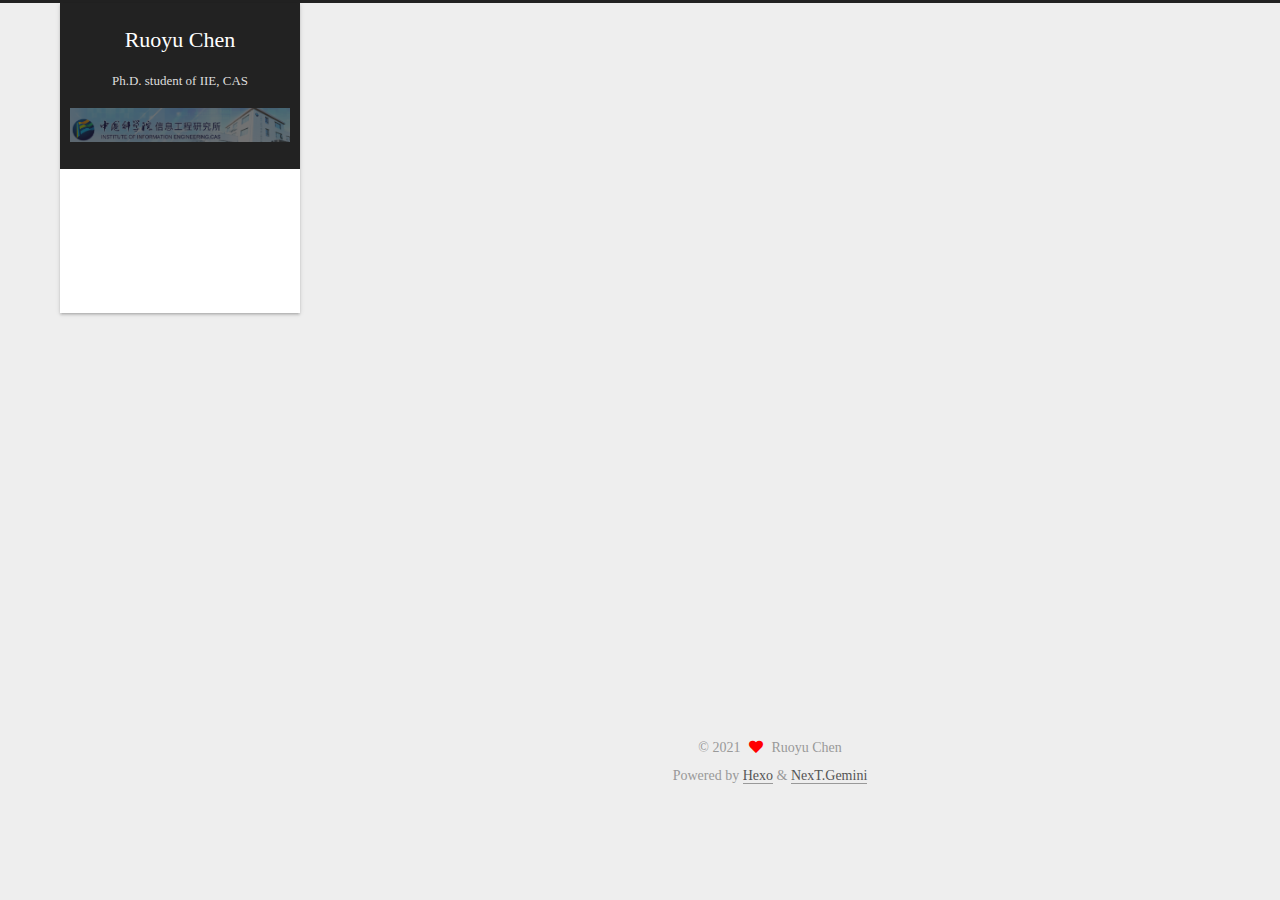
<file: index.html>
<!DOCTYPE html>
<html lang="en">
<head>
  <meta charset="UTF-8">
<meta name="viewport" content="width=device-width, initial-scale=1, maximum-scale=2">
<meta name="theme-color" content="#222">
<meta name="generator" content="Hexo 5.2.0">
  <link rel="apple-touch-icon" sizes="180x180" href="/images/apple-touch-icon-next.png">
  <link rel="icon" type="image/png" sizes="32x32" href="/images/favicon-32px.ico">
  <link rel="icon" type="image/png" sizes="16x16" href="/images/favicon-16px.ico">
  <link rel="mask-icon" href="/images/header-banner.jpg" color="#222">

<link rel="stylesheet" href="/css/main.css">


<link rel="stylesheet" href="/lib/font-awesome/css/all.min.css">

<script id="hexo-configurations">
    var NexT = window.NexT || {};
    var CONFIG = {"hostname":"ruoyuchen10.github.io","root":"/","scheme":"Gemini","version":"7.8.0","exturl":false,"sidebar":{"position":"left","display":"post","padding":18,"offset":12,"onmobile":false},"copycode":{"enable":false,"show_result":false,"style":null},"back2top":{"enable":true,"sidebar":false,"scrollpercent":false},"bookmark":{"enable":false,"color":"#222","save":"auto"},"fancybox":false,"mediumzoom":false,"lazyload":false,"pangu":false,"comments":{"style":"tabs","active":null,"storage":true,"lazyload":false,"nav":null},"algolia":{"hits":{"per_page":10},"labels":{"input_placeholder":"Search for Posts","hits_empty":"We didn't find any results for the search: ${query}","hits_stats":"${hits} results found in ${time} ms"}},"localsearch":{"enable":false,"trigger":"auto","top_n_per_article":1,"unescape":false,"preload":false},"motion":{"enable":true,"async":false,"transition":{"post_block":"fadeIn","post_header":"slideDownIn","post_body":"slideDownIn","coll_header":"slideLeftIn","sidebar":"slideUpIn"}}};
  </script>

  <meta name="description" content="Ph.D. student, Institute of Information Engineering, Chinese Academy of Sciences">
<meta property="og:type" content="website">
<meta property="og:title" content="Ruoyu Chen">
<meta property="og:url" content="https://ruoyuchen10.github.io/index.html">
<meta property="og:site_name" content="Ruoyu Chen">
<meta property="og:description" content="Ph.D. student, Institute of Information Engineering, Chinese Academy of Sciences">
<meta property="og:locale" content="en_US">
<meta property="article:author" content="Ruoyu Chen">
<meta property="article:tag" content="Ruoyu Chen">
<meta name="twitter:card" content="summary">

<link rel="canonical" href="https://ruoyuchen10.github.io/">


<script id="page-configurations">
  // https://hexo.io/docs/variables.html
  CONFIG.page = {
    sidebar: "",
    isHome : true,
    isPost : false,
    lang   : 'en'
  };
</script>

  <title>Ruoyu Chen</title>
  






  <noscript>
  <style>
  .use-motion .brand,
  .use-motion .menu-item,
  .sidebar-inner,
  .use-motion .post-block,
  .use-motion .pagination,
  .use-motion .comments,
  .use-motion .post-header,
  .use-motion .post-body,
  .use-motion .collection-header { opacity: initial; }

  .use-motion .site-title,
  .use-motion .site-subtitle {
    opacity: initial;
    top: initial;
  }

  .use-motion .logo-line-before i { left: initial; }
  .use-motion .logo-line-after i { right: initial; }
  </style>
</noscript>

</head>

<body itemscope itemtype="http://schema.org/WebPage">
  <div class="container use-motion">
    <div class="headband"></div>

    <header class="header" itemscope itemtype="http://schema.org/WPHeader">
      <div class="header-inner"><div class="site-brand-container">
  <div class="site-nav-toggle">
    <div class="toggle" aria-label="Toggle navigation bar">
      <span class="toggle-line toggle-line-first"></span>
      <span class="toggle-line toggle-line-middle"></span>
      <span class="toggle-line toggle-line-last"></span>
    </div>
  </div>

  <div class="site-meta custom-logo">

    <a href="/" class="brand" rel="start">
      <span class="logo-line-before"><i></i></span>
      <h1 class="site-title">Ruoyu Chen</h1>
      <span class="logo-line-after"><i></i></span>
    </a>
      <p class="site-subtitle" itemprop="description">Ph.D. student of IIE, CAS</p>
      <a>
        <img class="custom-logo-image" src="/images/banner.png" alt="Ruoyu Chen">
      </a>
  </div>

  <div class="site-nav-right">
    <div class="toggle popup-trigger">
    </div>
  </div>
</div>




<nav class="site-nav">
  <ul id="menu" class="main-menu menu">
        <li class="menu-item menu-item-home">

    <a href="/" rel="section"><i class="fa fa-home fa-fw"></i>Home</a>

  </li>
        <li class="menu-item menu-item-publications">

    <a href="/Publications/" rel="section"><i class="fa fa-file fa-fw"></i>Publications</a>

  </li>
        <li class="menu-item menu-item-awards">

    <a href="/Awards/" rel="section"><i class="fa fa-trophy fa-fw"></i>Awards</a>

  </li>
  </ul>
</nav>




</div>
    </header>

    
  <div class="back-to-top">
    <i class="fa fa-arrow-up"></i>
    <span>0%</span>
  </div>


    <main class="main">
      <div class="main-inner">
        <div class="content-wrap">
          

          <div class="content index posts-expand">
            
      
  
  
  <article itemscope itemtype="http://schema.org/Article" class="post-block" lang="en">
    <link itemprop="mainEntityOfPage" href="https://ruoyuchen10.github.io/2020/12/16/Welcome/">

    <span hidden itemprop="author" itemscope itemtype="http://schema.org/Person">
      <meta itemprop="image" content="/images/avatar.jpg">
      <meta itemprop="name" content="Ruoyu Chen">
      <meta itemprop="description" content="Ph.D. student, Institute of Information Engineering, Chinese Academy of Sciences">
    </span>

    <span hidden itemprop="publisher" itemscope itemtype="http://schema.org/Organization">
      <meta itemprop="name" content="Ruoyu Chen">
    </span>
      <header class="post-header">
        <h2 class="post-title" itemprop="name headline">
          
            <a href="/2020/12/16/Welcome/" class="post-title-link" itemprop="url">Welcome</a>
        </h2>

        <div class="post-meta">
            <span class="post-meta-item">
              <span class="post-meta-item-icon">
                <i class="far fa-calendar"></i>
              </span>
              <span class="post-meta-item-text">Posted on</span>
              

              <time title="Created: 2020-12-16 15:12:25 / Modified: 15:31:45" itemprop="dateCreated datePublished" datetime="2020-12-16T15:12:25+08:00">2020-12-16</time>
            </span>

          

        </div>
      </header>

    
    
    
    <div class="post-body" itemprop="articleBody">

      
          <p>Hi! welcome to my homepage. I’m <strong>Ruoyu Chen <font face="楷体" >(陈若愚)</font></strong>, a Ph.D. student in Institute of Information Engineering, Chinese Academy of Sciences (IIE, CAS), under the supervision of <a target="_blank" rel="noopener" href="https://xiaochun-cas.github.io/">Xiaochun Cao</a> (Professor at IIE, CAS, IET Fellow). My research interests include <em>artificial intelligence</em> and <em>computer vision</em>. I am also proud to have collaborated with <a target="_blank" rel="noopener" href="https://visionhzhang.github.io/">Hua Zhang</a> (Associate professor at IIE, CAS).</p>
<h2 id="Research-interests"><a href="#Research-interests" class="headerlink" title="Research interests"></a>Research interests</h2><ul>
<li>Machine learning</li>
<li>Computer vision</li>
</ul>
<h2 id="Education"><a href="#Education" class="headerlink" title="Education"></a>Education</h2><ul>
<li><p>2021.09 – now, Institute of Information Engineering, Chinese Academy of Sciences (IIE, CAS), Ph.D.</p>
</li>
<li><p>2017.09 – 2021.06, School of Control Engineering, Northeastern University, Bachelor.</p>
</li>
</ul>

      
    </div>

    
    
    
      <footer class="post-footer">
        <div class="post-eof"></div>
      </footer>
  </article>
  
  
  


  



          </div>
          

<script>
  window.addEventListener('tabs:register', () => {
    let { activeClass } = CONFIG.comments;
    if (CONFIG.comments.storage) {
      activeClass = localStorage.getItem('comments_active') || activeClass;
    }
    if (activeClass) {
      let activeTab = document.querySelector(`a[href="#comment-${activeClass}"]`);
      if (activeTab) {
        activeTab.click();
      }
    }
  });
  if (CONFIG.comments.storage) {
    window.addEventListener('tabs:click', event => {
      if (!event.target.matches('.tabs-comment .tab-content .tab-pane')) return;
      let commentClass = event.target.classList[1];
      localStorage.setItem('comments_active', commentClass);
    });
  }
</script>

        </div>
          
  
  <div class="toggle sidebar-toggle">
    <span class="toggle-line toggle-line-first"></span>
    <span class="toggle-line toggle-line-middle"></span>
    <span class="toggle-line toggle-line-last"></span>
  </div>

  <aside class="sidebar">
    <div class="sidebar-inner">

      <ul class="sidebar-nav motion-element">
        <li class="sidebar-nav-toc">
          Table of Contents
        </li>
        <li class="sidebar-nav-overview">
          Overview
        </li>
      </ul>

      <!--noindex-->
      <div class="post-toc-wrap sidebar-panel">
      </div>
      <!--/noindex-->

      <div class="site-overview-wrap sidebar-panel">
        <div class="site-author motion-element" itemprop="author" itemscope itemtype="http://schema.org/Person">
    <img class="site-author-image" itemprop="image" alt="Ruoyu Chen"
      src="/images/avatar.jpg">
  <p class="site-author-name" itemprop="name">Ruoyu Chen</p>
  <div class="site-description" itemprop="description">Ph.D. student, Institute of Information Engineering, Chinese Academy of Sciences</div>
</div>
  <div class="links-of-author motion-element">
      <span class="links-of-author-item">
        <a href="https://github.com/Ruoyuchen10" title="GitHub → https:&#x2F;&#x2F;github.com&#x2F;Ruoyuchen10" rel="noopener" target="_blank"><i class="fab fa-github fa-fw"></i>GitHub</a>
      </span>
      <span class="links-of-author-item">
        <a href="mailto:cryexplorer@gmail.com" title="E-Mail → mailto:cryexplorer@gmail.com" rel="noopener" target="_blank"><i class="fa fa-envelope fa-fw"></i>E-Mail</a>
      </span>
  </div>



      </div>

    </div>
  </aside>
  <div id="sidebar-dimmer"></div>


      </div>
    </main>

    <footer class="footer">
      <div class="footer-inner">
        

        

<div class="copyright">
  
  &copy; 
  <span itemprop="copyrightYear">2021</span>
  <span class="with-love">
    <i class="fa fa-heart"></i>
  </span>
  <span class="author" itemprop="copyrightHolder">Ruoyu Chen</span>
</div>
  <div class="powered-by">Powered by <a href="https://hexo.io/" class="theme-link" rel="noopener" target="_blank">Hexo</a> & <a href="https://theme-next.org/" class="theme-link" rel="noopener" target="_blank">NexT.Gemini</a>
  </div>

        








      </div>
    </footer>
  </div>

  
  <script src="/lib/anime.min.js"></script>
  <script src="/lib/velocity/velocity.min.js"></script>
  <script src="/lib/velocity/velocity.ui.min.js"></script>

<script src="/js/utils.js"></script>

<script src="/js/motion.js"></script>


<script src="/js/schemes/pisces.js"></script>


<script src="/js/next-boot.js"></script>




  















  

  

</body>
</html>
</file>
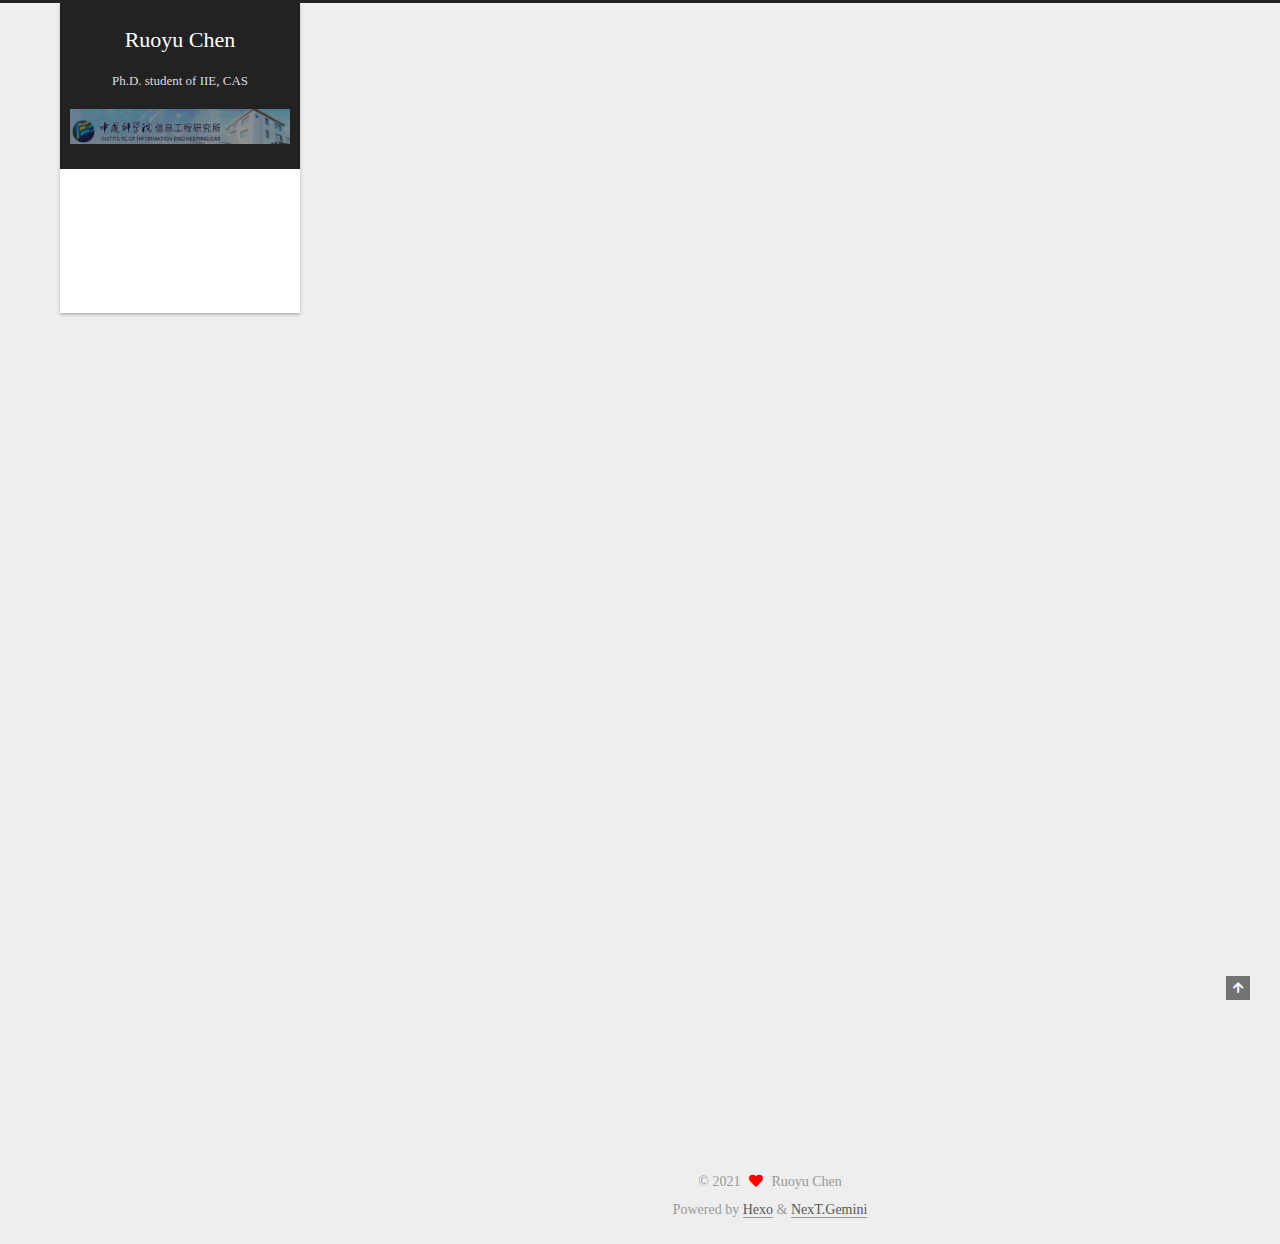
<file: Awards/index.html>
<!DOCTYPE html>
<html lang="en">
<head>
  <meta charset="UTF-8">
<meta name="viewport" content="width=device-width, initial-scale=1, maximum-scale=2">
<meta name="theme-color" content="#222">
<meta name="generator" content="Hexo 5.2.0">
  <link rel="apple-touch-icon" sizes="180x180" href="/images/apple-touch-icon-next.png">
  <link rel="icon" type="image/png" sizes="32x32" href="/images/favicon-32px.ico">
  <link rel="icon" type="image/png" sizes="16x16" href="/images/favicon-16px.ico">
  <link rel="mask-icon" href="/images/header-banner.jpg" color="#222">

<link rel="stylesheet" href="/css/main.css">


<link rel="stylesheet" href="/lib/font-awesome/css/all.min.css">

<script id="hexo-configurations">
    var NexT = window.NexT || {};
    var CONFIG = {"hostname":"ruoyuchen10.github.io","root":"/","scheme":"Gemini","version":"7.8.0","exturl":false,"sidebar":{"position":"left","display":"post","padding":18,"offset":12,"onmobile":false},"copycode":{"enable":false,"show_result":false,"style":null},"back2top":{"enable":true,"sidebar":false,"scrollpercent":false},"bookmark":{"enable":false,"color":"#222","save":"auto"},"fancybox":false,"mediumzoom":false,"lazyload":false,"pangu":false,"comments":{"style":"tabs","active":null,"storage":true,"lazyload":false,"nav":null},"algolia":{"hits":{"per_page":10},"labels":{"input_placeholder":"Search for Posts","hits_empty":"We didn't find any results for the search: ${query}","hits_stats":"${hits} results found in ${time} ms"}},"localsearch":{"enable":false,"trigger":"auto","top_n_per_article":1,"unescape":false,"preload":false},"motion":{"enable":true,"async":false,"transition":{"post_block":"fadeIn","post_header":"slideDownIn","post_body":"slideDownIn","coll_header":"slideLeftIn","sidebar":"slideUpIn"}}};
  </script>

  <meta name="description" content="Scholarship National Scholarship, Ministry of Education of the People’s Republic of China. (2020, in Northeastern university)  National Scholarship, Ministry of Education of the People’s Republic of C">
<meta property="og:type" content="website">
<meta property="og:title" content="Awards">
<meta property="og:url" content="https://ruoyuchen10.github.io/Awards/index.html">
<meta property="og:site_name" content="Ruoyu Chen">
<meta property="og:description" content="Scholarship National Scholarship, Ministry of Education of the People’s Republic of China. (2020, in Northeastern university)  National Scholarship, Ministry of Education of the People’s Republic of C">
<meta property="og:locale" content="en_US">
<meta property="og:image" content="https://ruoyuchen10.github.io/Awards/images/awards-2018-2019.png">
<meta property="og:image" content="https://ruoyuchen10.github.io/Awards/images/awards-2017-2018.png">
<meta property="article:published_time" content="2020-12-19T01:52:57.000Z">
<meta property="article:modified_time" content="2020-12-19T02:04:52.208Z">
<meta property="article:author" content="Ruoyu Chen">
<meta property="article:tag" content="Ruoyu Chen">
<meta name="twitter:card" content="summary">
<meta name="twitter:image" content="https://ruoyuchen10.github.io/Awards/images/awards-2018-2019.png">

<link rel="canonical" href="https://ruoyuchen10.github.io/Awards/">


<script id="page-configurations">
  // https://hexo.io/docs/variables.html
  CONFIG.page = {
    sidebar: "",
    isHome : false,
    isPost : false,
    lang   : 'en'
  };
</script>

  <title>Awards | Ruoyu Chen
</title>
  






  <noscript>
  <style>
  .use-motion .brand,
  .use-motion .menu-item,
  .sidebar-inner,
  .use-motion .post-block,
  .use-motion .pagination,
  .use-motion .comments,
  .use-motion .post-header,
  .use-motion .post-body,
  .use-motion .collection-header { opacity: initial; }

  .use-motion .site-title,
  .use-motion .site-subtitle {
    opacity: initial;
    top: initial;
  }

  .use-motion .logo-line-before i { left: initial; }
  .use-motion .logo-line-after i { right: initial; }
  </style>
</noscript>

</head>

<body itemscope itemtype="http://schema.org/WebPage">
  <div class="container use-motion">
    <div class="headband"></div>

    <header class="header" itemscope itemtype="http://schema.org/WPHeader">
      <div class="header-inner"><div class="site-brand-container">
  <div class="site-nav-toggle">
    <div class="toggle" aria-label="Toggle navigation bar">
      <span class="toggle-line toggle-line-first"></span>
      <span class="toggle-line toggle-line-middle"></span>
      <span class="toggle-line toggle-line-last"></span>
    </div>
  </div>

  <div class="site-meta custom-logo">

    <a href="/" class="brand" rel="start">
      <span class="logo-line-before"><i></i></span>
      <h1 class="site-title">Ruoyu Chen</h1>
      <span class="logo-line-after"><i></i></span>
    </a>
      <p class="site-subtitle" itemprop="description">Ph.D. student of IIE, CAS</p>
      <a>
        <img class="custom-logo-image" src="/images/banner.png" alt="Ruoyu Chen">
      </a>
  </div>

  <div class="site-nav-right">
    <div class="toggle popup-trigger">
    </div>
  </div>
</div>




<nav class="site-nav">
  <ul id="menu" class="main-menu menu">
        <li class="menu-item menu-item-home">

    <a href="/" rel="section"><i class="fa fa-home fa-fw"></i>Home</a>

  </li>
        <li class="menu-item menu-item-publications">

    <a href="/Publications/" rel="section"><i class="fa fa-file fa-fw"></i>Publications</a>

  </li>
        <li class="menu-item menu-item-awards">

    <a href="/Awards/" rel="section"><i class="fa fa-trophy fa-fw"></i>Awards</a>

  </li>
  </ul>
</nav>




</div>
    </header>

    
  <div class="back-to-top">
    <i class="fa fa-arrow-up"></i>
    <span>0%</span>
  </div>


    <main class="main">
      <div class="main-inner">
        <div class="content-wrap">
          
  
  

          <div class="content page posts-expand">
            

    
    
    
    <div class="post-block" lang="en">
      <header class="post-header">

<h1 class="post-title" itemprop="name headline">Awards
</h1>

<div class="post-meta">
  

</div>

</header>

      
      
      
      <div class="post-body">
          <h1 id="Scholarship"><a href="#Scholarship" class="headerlink" title="Scholarship"></a>Scholarship</h1><ol>
<li><p>National Scholarship, Ministry of Education of the People’s Republic of China. (2020, in Northeastern university)</p>
</li>
<li><p>National Scholarship, Ministry of Education of the People’s Republic of China. (2019, in Northeastern university)</p>
<img src="./images/awards-2018-2019.png" width = "400"  alt="awards" align=center />
</li>
<li><p>National Scholarship, Ministry of Education of the People’s Republic of China. (2018, in Northeastern university)</p>
<img src="./images/awards-2017-2018.png" width = "400"  alt="awards" align=center />
</li>
</ol>

      </div>
      
      
      
    </div>
    

    
    
    


          </div>
          

<script>
  window.addEventListener('tabs:register', () => {
    let { activeClass } = CONFIG.comments;
    if (CONFIG.comments.storage) {
      activeClass = localStorage.getItem('comments_active') || activeClass;
    }
    if (activeClass) {
      let activeTab = document.querySelector(`a[href="#comment-${activeClass}"]`);
      if (activeTab) {
        activeTab.click();
      }
    }
  });
  if (CONFIG.comments.storage) {
    window.addEventListener('tabs:click', event => {
      if (!event.target.matches('.tabs-comment .tab-content .tab-pane')) return;
      let commentClass = event.target.classList[1];
      localStorage.setItem('comments_active', commentClass);
    });
  }
</script>

        </div>
          
  
  <div class="toggle sidebar-toggle">
    <span class="toggle-line toggle-line-first"></span>
    <span class="toggle-line toggle-line-middle"></span>
    <span class="toggle-line toggle-line-last"></span>
  </div>

  <aside class="sidebar">
    <div class="sidebar-inner">

      <ul class="sidebar-nav motion-element">
        <li class="sidebar-nav-toc">
          Table of Contents
        </li>
        <li class="sidebar-nav-overview">
          Overview
        </li>
      </ul>

      <!--noindex-->
      <div class="post-toc-wrap sidebar-panel">
          <div class="post-toc motion-element"><ol class="nav"><li class="nav-item nav-level-1"><a class="nav-link" href="#Scholarship"><span class="nav-number">1.</span> <span class="nav-text">Scholarship</span></a></li></ol></div>
      </div>
      <!--/noindex-->

      <div class="site-overview-wrap sidebar-panel">
        <div class="site-author motion-element" itemprop="author" itemscope itemtype="http://schema.org/Person">
    <img class="site-author-image" itemprop="image" alt="Ruoyu Chen"
      src="/images/avatar.jpg">
  <p class="site-author-name" itemprop="name">Ruoyu Chen</p>
  <div class="site-description" itemprop="description">Ph.D. student, Institute of Information Engineering, Chinese Academy of Sciences</div>
</div>
  <div class="links-of-author motion-element">
      <span class="links-of-author-item">
        <a href="https://github.com/Ruoyuchen10" title="GitHub → https:&#x2F;&#x2F;github.com&#x2F;Ruoyuchen10" rel="noopener" target="_blank"><i class="fab fa-github fa-fw"></i>GitHub</a>
      </span>
      <span class="links-of-author-item">
        <a href="mailto:cryexplorer@gmail.com" title="E-Mail → mailto:cryexplorer@gmail.com" rel="noopener" target="_blank"><i class="fa fa-envelope fa-fw"></i>E-Mail</a>
      </span>
  </div>



      </div>

    </div>
  </aside>
  <div id="sidebar-dimmer"></div>


      </div>
    </main>

    <footer class="footer">
      <div class="footer-inner">
        

        

<div class="copyright">
  
  &copy; 
  <span itemprop="copyrightYear">2021</span>
  <span class="with-love">
    <i class="fa fa-heart"></i>
  </span>
  <span class="author" itemprop="copyrightHolder">Ruoyu Chen</span>
</div>
  <div class="powered-by">Powered by <a href="https://hexo.io/" class="theme-link" rel="noopener" target="_blank">Hexo</a> & <a href="https://theme-next.org/" class="theme-link" rel="noopener" target="_blank">NexT.Gemini</a>
  </div>

        








      </div>
    </footer>
  </div>

  
  <script src="/lib/anime.min.js"></script>
  <script src="/lib/velocity/velocity.min.js"></script>
  <script src="/lib/velocity/velocity.ui.min.js"></script>

<script src="/js/utils.js"></script>

<script src="/js/motion.js"></script>


<script src="/js/schemes/pisces.js"></script>


<script src="/js/next-boot.js"></script>




  















  

  

</body>
</html>
</file>
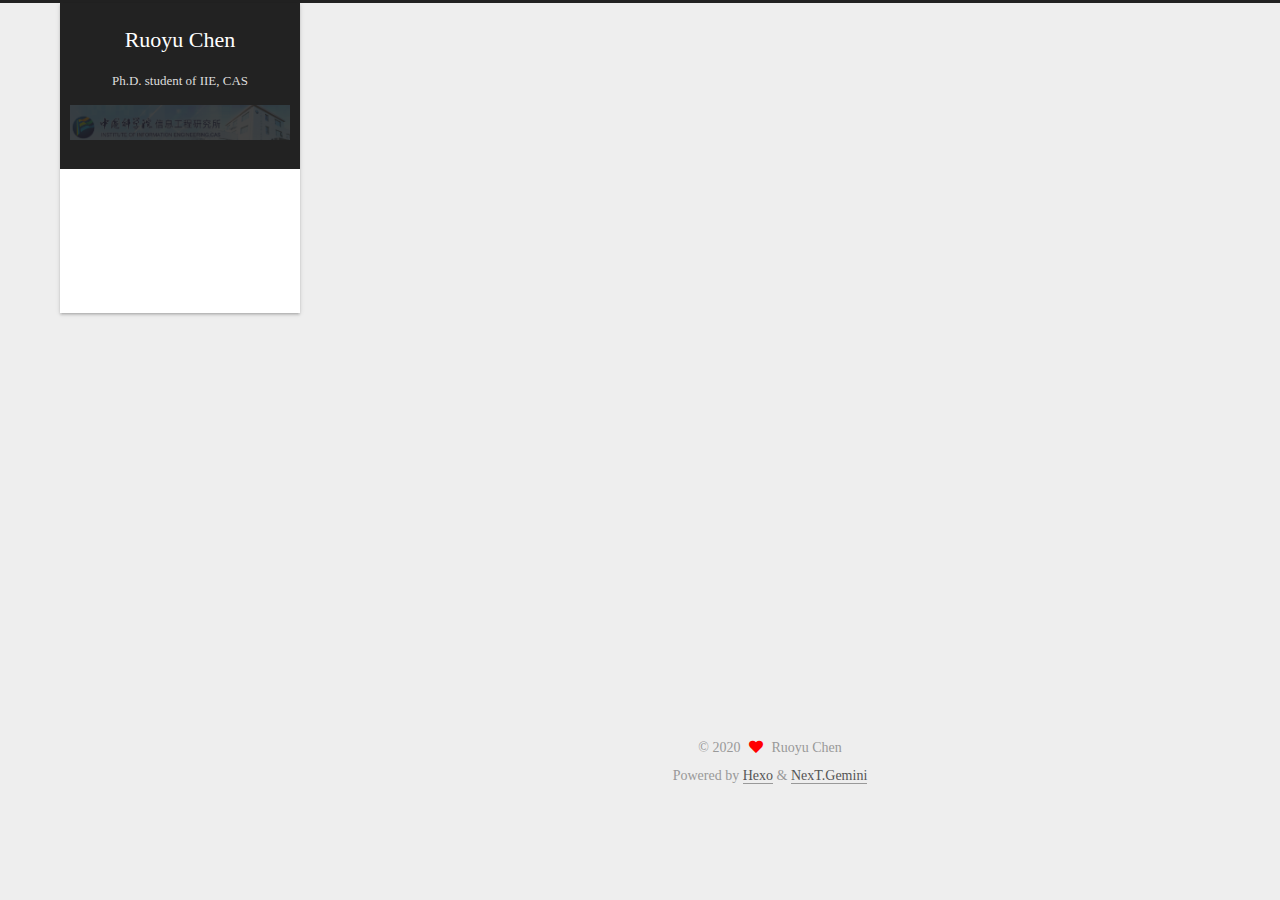
<file: cn/index.html>
<!DOCTYPE html>
<html lang="en">
<head>
  <meta charset="UTF-8">
<meta name="viewport" content="width=device-width, initial-scale=1, maximum-scale=2">
<meta name="theme-color" content="#222">
<meta name="generator" content="Hexo 5.2.0">
  <link rel="apple-touch-icon" sizes="180x180" href="/images/apple-touch-icon-next.png">
  <link rel="icon" type="image/png" sizes="32x32" href="/images/favicon-32px.ico">
  <link rel="icon" type="image/png" sizes="16x16" href="/images/favicon-16px.ico">
  <link rel="mask-icon" href="/images/header-banner.jpg" color="#222">

<link rel="stylesheet" href="/css/main.css">


<link rel="stylesheet" href="/lib/font-awesome/css/all.min.css">

<script id="hexo-configurations">
    var NexT = window.NexT || {};
    var CONFIG = {"hostname":"example.com","root":"/","scheme":"Gemini","version":"7.8.0","exturl":false,"sidebar":{"position":"left","display":"post","padding":18,"offset":12,"onmobile":false},"copycode":{"enable":false,"show_result":false,"style":null},"back2top":{"enable":true,"sidebar":false,"scrollpercent":false},"bookmark":{"enable":false,"color":"#222","save":"auto"},"fancybox":false,"mediumzoom":false,"lazyload":false,"pangu":false,"comments":{"style":"tabs","active":null,"storage":true,"lazyload":false,"nav":null},"algolia":{"hits":{"per_page":10},"labels":{"input_placeholder":"Search for Posts","hits_empty":"We didn't find any results for the search: ${query}","hits_stats":"${hits} results found in ${time} ms"}},"localsearch":{"enable":false,"trigger":"auto","top_n_per_article":1,"unescape":false,"preload":false},"motion":{"enable":true,"async":false,"transition":{"post_block":"fadeIn","post_header":"slideDownIn","post_body":"slideDownIn","coll_header":"slideLeftIn","sidebar":"slideUpIn"}}};
  </script>

  <meta name="description" content="Ph.D. student, Institute of Information Engineering, Chinese Academy of Sciences">
<meta property="og:type" content="website">
<meta property="og:title" content="Ruoyu Chen">
<meta property="og:url" content="http://example.com/index.html">
<meta property="og:site_name" content="Ruoyu Chen">
<meta property="og:description" content="Ph.D. student, Institute of Information Engineering, Chinese Academy of Sciences">
<meta property="og:locale" content="en_US">
<meta property="article:author" content="Ruoyu Chen">
<meta property="article:tag" content="Ruoyu Chen">
<meta name="twitter:card" content="summary">

<link rel="canonical" href="http://example.com/">


<script id="page-configurations">
  // https://hexo.io/docs/variables.html
  CONFIG.page = {
    sidebar: "",
    isHome : true,
    isPost : false,
    lang   : 'en'
  };
</script>

  <title>Ruoyu Chen</title>
  






  <noscript>
  <style>
  .use-motion .brand,
  .use-motion .menu-item,
  .sidebar-inner,
  .use-motion .post-block,
  .use-motion .pagination,
  .use-motion .comments,
  .use-motion .post-header,
  .use-motion .post-body,
  .use-motion .collection-header { opacity: initial; }

  .use-motion .site-title,
  .use-motion .site-subtitle {
    opacity: initial;
    top: initial;
  }

  .use-motion .logo-line-before i { left: initial; }
  .use-motion .logo-line-after i { right: initial; }
  </style>
</noscript>

</head>

<body itemscope itemtype="http://schema.org/WebPage">
  <div class="container use-motion">
    <div class="headband"></div>

    <header class="header" itemscope itemtype="http://schema.org/WPHeader">
      <div class="header-inner"><div class="site-brand-container">
  <div class="site-nav-toggle">
    <div class="toggle" aria-label="Toggle navigation bar">
      <span class="toggle-line toggle-line-first"></span>
      <span class="toggle-line toggle-line-middle"></span>
      <span class="toggle-line toggle-line-last"></span>
    </div>
  </div>

  <div class="site-meta custom-logo">

    <a href="/" class="brand" rel="start">
      <span class="logo-line-before"><i></i></span>
      <h1 class="site-title">Ruoyu Chen</h1>
      <span class="logo-line-after"><i></i></span>
    </a>
      <p class="site-subtitle" itemprop="description">Ph.D. student of IIE, CAS</p>
      <a>
        <img class="custom-logo-image" src="/images/banner.png" alt="Ruoyu Chen">
      </a>
  </div>

  <div class="site-nav-right">
    <div class="toggle popup-trigger">
    </div>
  </div>
</div>




<nav class="site-nav">
  <ul id="menu" class="main-menu menu">
        <li class="menu-item menu-item-home">

    <a href="/" rel="section"><i class="fa fa-home fa-fw"></i>Home</a>

  </li>
        <li class="menu-item menu-item-publications">

    <a href="/Publications/" rel="section"><i class="fa fa-file fa-fw"></i>Publications</a>

  </li>
        <li class="menu-item menu-item-awards">

    <a href="/Awards/" rel="section"><i class="fa fa-trophy fa-fw"></i>Awards</a>

  </li>
  </ul>
</nav>




</div>
    </header>

    
  <div class="back-to-top">
    <i class="fa fa-arrow-up"></i>
    <span>0%</span>
  </div>


    <main class="main">
      <div class="main-inner">
        <div class="content-wrap">
          

          <div class="content index posts-expand">
            
      
  
  
  <article itemscope itemtype="http://schema.org/Article" class="post-block" lang="en">
    <link itemprop="mainEntityOfPage" href="http://example.com/2020/12/16/Welcome/">

    <span hidden itemprop="author" itemscope itemtype="http://schema.org/Person">
      <meta itemprop="image" content="/images/avatar.jpg">
      <meta itemprop="name" content="Ruoyu Chen">
      <meta itemprop="description" content="Ph.D. student, Institute of Information Engineering, Chinese Academy of Sciences">
    </span>

    <span hidden itemprop="publisher" itemscope itemtype="http://schema.org/Organization">
      <meta itemprop="name" content="Ruoyu Chen">
    </span>
      <header class="post-header">
        <h2 class="post-title" itemprop="name headline">
          
            <a href="/2020/12/16/Welcome/" class="post-title-link" itemprop="url">Welcome</a>
        </h2>

        <div class="post-meta">
            <span class="post-meta-item">
              <span class="post-meta-item-icon">
                <i class="far fa-calendar"></i>
              </span>
              <span class="post-meta-item-text">Posted on</span>
              

              <time title="Created: 2020-12-16 15:12:25 / Modified: 15:31:45" itemprop="dateCreated datePublished" datetime="2020-12-16T15:12:25+08:00">2020-12-16</time>
            </span>

          

        </div>
      </header>

    
    
    
    <div class="post-body" itemprop="articleBody">

      
          <p>Hi! welcome to my homepage. I’m <strong>Ruoyu Chen <font face="楷体" >(陈若愚)</font></strong>, a Ph.D. student in Institute of Information Engineering, Chinese Academy of Sciences (IIE, CAS), under the supervision of <a target="_blank" rel="noopener" href="https://xiaochun-cas.github.io/">Xiaochun Cao</a> (Professor at IIE, CAS, IET Fellow). My research interests include <em>artificial intelligence</em> and <em>computer vision</em>. I am also proud to have collaborated with <a target="_blank" rel="noopener" href="https://visionhzhang.github.io/">Hua Zhang</a> (Associate professor at IIE, CAS).</p>
<h2 id="Research-interests"><a href="#Research-interests" class="headerlink" title="Research interests"></a>Research interests</h2><ul>
<li>Machine learning</li>
<li>Computer vision</li>
</ul>
<h2 id="Education"><a href="#Education" class="headerlink" title="Education"></a>Education</h2><ul>
<li><p>2021.09 – now, Institute of Information Engineering, Chinese Academy of Sciences (IIE, CAS), Ph.D.</p>
</li>
<li><p>2017.09 – 2021.06, School of Control Engineering, Northeastern University, Bachelor.</p>
</li>
</ul>

      
    </div>

    
    
    
      <footer class="post-footer">
        <div class="post-eof"></div>
      </footer>
  </article>
  
  
  


  



          </div>
          

<script>
  window.addEventListener('tabs:register', () => {
    let { activeClass } = CONFIG.comments;
    if (CONFIG.comments.storage) {
      activeClass = localStorage.getItem('comments_active') || activeClass;
    }
    if (activeClass) {
      let activeTab = document.querySelector(`a[href="#comment-${activeClass}"]`);
      if (activeTab) {
        activeTab.click();
      }
    }
  });
  if (CONFIG.comments.storage) {
    window.addEventListener('tabs:click', event => {
      if (!event.target.matches('.tabs-comment .tab-content .tab-pane')) return;
      let commentClass = event.target.classList[1];
      localStorage.setItem('comments_active', commentClass);
    });
  }
</script>

        </div>
          
  
  <div class="toggle sidebar-toggle">
    <span class="toggle-line toggle-line-first"></span>
    <span class="toggle-line toggle-line-middle"></span>
    <span class="toggle-line toggle-line-last"></span>
  </div>

  <aside class="sidebar">
    <div class="sidebar-inner">

      <ul class="sidebar-nav motion-element">
        <li class="sidebar-nav-toc">
          Table of Contents
        </li>
        <li class="sidebar-nav-overview">
          Overview
        </li>
      </ul>

      <!--noindex-->
      <div class="post-toc-wrap sidebar-panel">
      </div>
      <!--/noindex-->

      <div class="site-overview-wrap sidebar-panel">
        <div class="site-author motion-element" itemprop="author" itemscope itemtype="http://schema.org/Person">
    <img class="site-author-image" itemprop="image" alt="Ruoyu Chen"
      src="/images/avatar.jpg">
  <p class="site-author-name" itemprop="name">Ruoyu Chen</p>
  <div class="site-description" itemprop="description">Ph.D. student, Institute of Information Engineering, Chinese Academy of Sciences</div>
</div>
  <div class="links-of-author motion-element">
      <span class="links-of-author-item">
        <a href="https://github.com/Ruoyuchen10" title="GitHub → https:&#x2F;&#x2F;github.com&#x2F;Ruoyuchen10" rel="noopener" target="_blank"><i class="fab fa-github fa-fw"></i>GitHub</a>
      </span>
      <span class="links-of-author-item">
        <a href="mailto:cryexplorer@gmail.com" title="E-Mail → mailto:cryexplorer@gmail.com" rel="noopener" target="_blank"><i class="fa fa-envelope fa-fw"></i>E-Mail</a>
      </span>
  </div>



      </div>

    </div>
  </aside>
  <div id="sidebar-dimmer"></div>


      </div>
    </main>

    <footer class="footer">
      <div class="footer-inner">
        

        

<div class="copyright">
  
  &copy; 
  <span itemprop="copyrightYear">2020</span>
  <span class="with-love">
    <i class="fa fa-heart"></i>
  </span>
  <span class="author" itemprop="copyrightHolder">Ruoyu Chen</span>
</div>
  <div class="powered-by">Powered by <a href="https://hexo.io/" class="theme-link" rel="noopener" target="_blank">Hexo</a> & <a href="https://theme-next.org/" class="theme-link" rel="noopener" target="_blank">NexT.Gemini</a>
  </div>

        








      </div>
    </footer>
  </div>

  
  <script src="/lib/anime.min.js"></script>
  <script src="/lib/velocity/velocity.min.js"></script>
  <script src="/lib/velocity/velocity.ui.min.js"></script>

<script src="/js/utils.js"></script>

<script src="/js/motion.js"></script>


<script src="/js/schemes/pisces.js"></script>


<script src="/js/next-boot.js"></script>




  















  

  

</body>
</html>
</file>
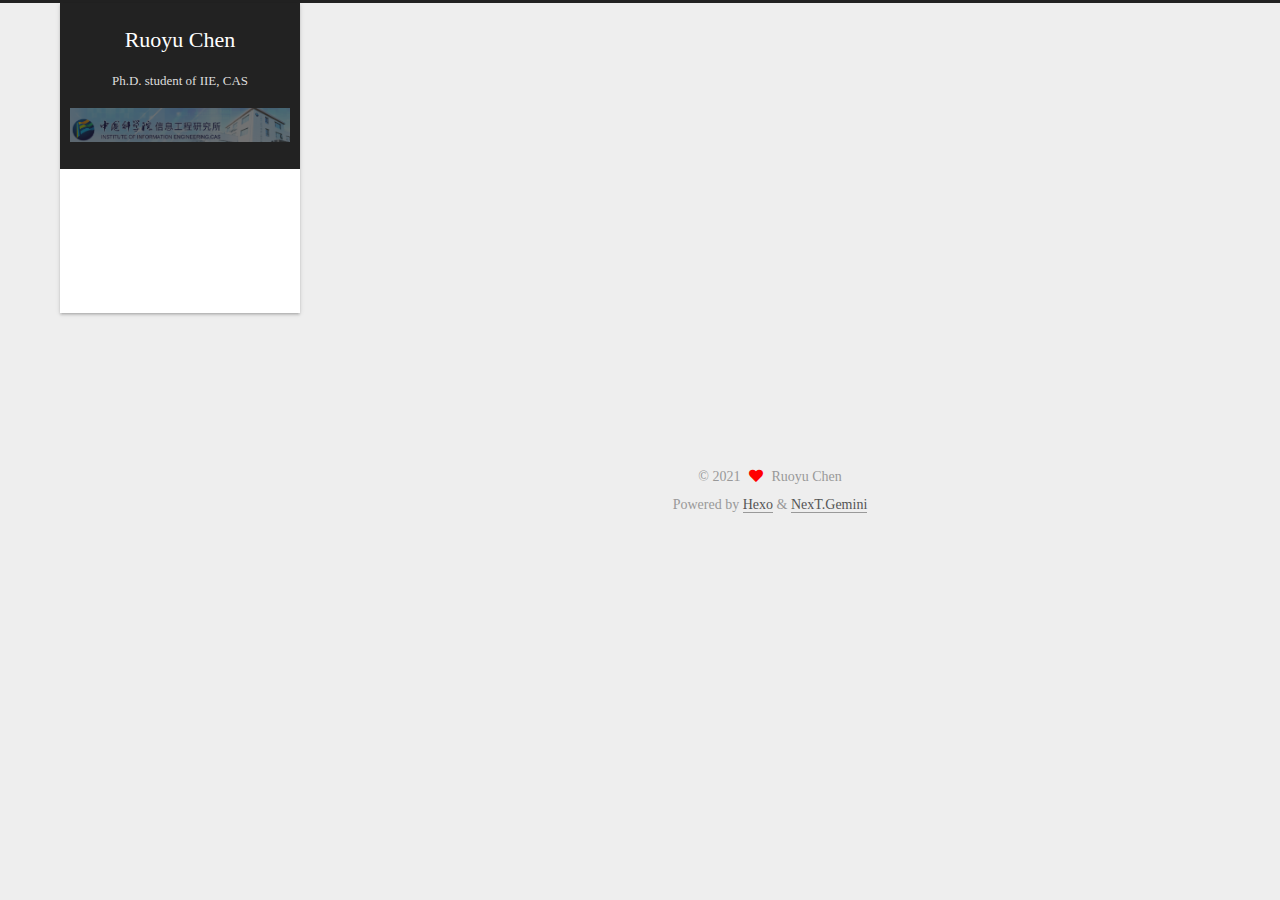
<file: Publications/index.html>
<!DOCTYPE html>
<html lang="en">
<head>
  <meta charset="UTF-8">
<meta name="viewport" content="width=device-width, initial-scale=1, maximum-scale=2">
<meta name="theme-color" content="#222">
<meta name="generator" content="Hexo 5.2.0">
  <link rel="apple-touch-icon" sizes="180x180" href="/images/apple-touch-icon-next.png">
  <link rel="icon" type="image/png" sizes="32x32" href="/images/favicon-32px.ico">
  <link rel="icon" type="image/png" sizes="16x16" href="/images/favicon-16px.ico">
  <link rel="mask-icon" href="/images/header-banner.jpg" color="#222">

<link rel="stylesheet" href="/css/main.css">


<link rel="stylesheet" href="/lib/font-awesome/css/all.min.css">

<script id="hexo-configurations">
    var NexT = window.NexT || {};
    var CONFIG = {"hostname":"ruoyuchen10.github.io","root":"/","scheme":"Gemini","version":"7.8.0","exturl":false,"sidebar":{"position":"left","display":"post","padding":18,"offset":12,"onmobile":false},"copycode":{"enable":false,"show_result":false,"style":null},"back2top":{"enable":true,"sidebar":false,"scrollpercent":false},"bookmark":{"enable":false,"color":"#222","save":"auto"},"fancybox":false,"mediumzoom":false,"lazyload":false,"pangu":false,"comments":{"style":"tabs","active":null,"storage":true,"lazyload":false,"nav":null},"algolia":{"hits":{"per_page":10},"labels":{"input_placeholder":"Search for Posts","hits_empty":"We didn't find any results for the search: ${query}","hits_stats":"${hits} results found in ${time} ms"}},"localsearch":{"enable":false,"trigger":"auto","top_n_per_article":1,"unescape":false,"preload":false},"motion":{"enable":true,"async":false,"transition":{"post_block":"fadeIn","post_header":"slideDownIn","post_body":"slideDownIn","coll_header":"slideLeftIn","sidebar":"slideUpIn"}}};
  </script>

  <meta name="description" content="Under Review[1] Yuliang Zhao, Ruoyu Chen*, Shuyu Wang, Lianjiang Li, Xiaopeng Sha, Yongliang Yang*, Guanglie Zhang, Wen Jung Li*. A deep learning model for 2D images that weighs ducks more accurately">
<meta property="og:type" content="website">
<meta property="og:title" content="Publications">
<meta property="og:url" content="https://ruoyuchen10.github.io/Publications/index.html">
<meta property="og:site_name" content="Ruoyu Chen">
<meta property="og:description" content="Under Review[1] Yuliang Zhao, Ruoyu Chen*, Shuyu Wang, Lianjiang Li, Xiaopeng Sha, Yongliang Yang*, Guanglie Zhang, Wen Jung Li*. A deep learning model for 2D images that weighs ducks more accurately">
<meta property="og:locale" content="en_US">
<meta property="article:published_time" content="2020-12-16T07:26:21.000Z">
<meta property="article:modified_time" content="2021-01-02T10:18:02.045Z">
<meta property="article:author" content="Ruoyu Chen">
<meta property="article:tag" content="Ruoyu Chen">
<meta name="twitter:card" content="summary">

<link rel="canonical" href="https://ruoyuchen10.github.io/Publications/">


<script id="page-configurations">
  // https://hexo.io/docs/variables.html
  CONFIG.page = {
    sidebar: "",
    isHome : false,
    isPost : false,
    lang   : 'en'
  };
</script>

  <title>Publications | Ruoyu Chen
</title>
  






  <noscript>
  <style>
  .use-motion .brand,
  .use-motion .menu-item,
  .sidebar-inner,
  .use-motion .post-block,
  .use-motion .pagination,
  .use-motion .comments,
  .use-motion .post-header,
  .use-motion .post-body,
  .use-motion .collection-header { opacity: initial; }

  .use-motion .site-title,
  .use-motion .site-subtitle {
    opacity: initial;
    top: initial;
  }

  .use-motion .logo-line-before i { left: initial; }
  .use-motion .logo-line-after i { right: initial; }
  </style>
</noscript>

</head>

<body itemscope itemtype="http://schema.org/WebPage">
  <div class="container use-motion">
    <div class="headband"></div>

    <header class="header" itemscope itemtype="http://schema.org/WPHeader">
      <div class="header-inner"><div class="site-brand-container">
  <div class="site-nav-toggle">
    <div class="toggle" aria-label="Toggle navigation bar">
      <span class="toggle-line toggle-line-first"></span>
      <span class="toggle-line toggle-line-middle"></span>
      <span class="toggle-line toggle-line-last"></span>
    </div>
  </div>

  <div class="site-meta custom-logo">

    <a href="/" class="brand" rel="start">
      <span class="logo-line-before"><i></i></span>
      <h1 class="site-title">Ruoyu Chen</h1>
      <span class="logo-line-after"><i></i></span>
    </a>
      <p class="site-subtitle" itemprop="description">Ph.D. student of IIE, CAS</p>
      <a>
        <img class="custom-logo-image" src="/images/banner.png" alt="Ruoyu Chen">
      </a>
  </div>

  <div class="site-nav-right">
    <div class="toggle popup-trigger">
    </div>
  </div>
</div>




<nav class="site-nav">
  <ul id="menu" class="main-menu menu">
        <li class="menu-item menu-item-home">

    <a href="/" rel="section"><i class="fa fa-home fa-fw"></i>Home</a>

  </li>
        <li class="menu-item menu-item-publications">

    <a href="/Publications/" rel="section"><i class="fa fa-file fa-fw"></i>Publications</a>

  </li>
        <li class="menu-item menu-item-awards">

    <a href="/Awards/" rel="section"><i class="fa fa-trophy fa-fw"></i>Awards</a>

  </li>
  </ul>
</nav>




</div>
    </header>

    
  <div class="back-to-top">
    <i class="fa fa-arrow-up"></i>
    <span>0%</span>
  </div>


    <main class="main">
      <div class="main-inner">
        <div class="content-wrap">
          
  
  

          <div class="content page posts-expand">
            

    
    
    
    <div class="post-block" lang="en">
      <header class="post-header">

<h1 class="post-title" itemprop="name headline">Publications
</h1>

<div class="post-meta">
  

</div>

</header>

      
      
      
      <div class="post-body">
          <h1 id="Under-Review"><a href="#Under-Review" class="headerlink" title="Under Review"></a>Under Review</h1><p>[1] Yuliang Zhao, <strong>Ruoyu Chen*</strong>, Shuyu Wang, Lianjiang Li, Xiaopeng Sha, Yongliang Yang*, Guanglie Zhang, Wen Jung Li*. A deep learning model for 2D images that weighs ducks more accurately than conventional non-contact weighing methods. Computers and Electronics in Agriculture. [<a href="./image-weighing-1.html">Project</a>] [<a target="_blank" rel="noopener" href="https://github.com/RuoyuChen10/Duck_weight_datasets">Dataset</a>]</p>

      </div>
      
      
      
    </div>
    

    
    
    


          </div>
          

<script>
  window.addEventListener('tabs:register', () => {
    let { activeClass } = CONFIG.comments;
    if (CONFIG.comments.storage) {
      activeClass = localStorage.getItem('comments_active') || activeClass;
    }
    if (activeClass) {
      let activeTab = document.querySelector(`a[href="#comment-${activeClass}"]`);
      if (activeTab) {
        activeTab.click();
      }
    }
  });
  if (CONFIG.comments.storage) {
    window.addEventListener('tabs:click', event => {
      if (!event.target.matches('.tabs-comment .tab-content .tab-pane')) return;
      let commentClass = event.target.classList[1];
      localStorage.setItem('comments_active', commentClass);
    });
  }
</script>

        </div>
          
  
  <div class="toggle sidebar-toggle">
    <span class="toggle-line toggle-line-first"></span>
    <span class="toggle-line toggle-line-middle"></span>
    <span class="toggle-line toggle-line-last"></span>
  </div>

  <aside class="sidebar">
    <div class="sidebar-inner">

      <ul class="sidebar-nav motion-element">
        <li class="sidebar-nav-toc">
          Table of Contents
        </li>
        <li class="sidebar-nav-overview">
          Overview
        </li>
      </ul>

      <!--noindex-->
      <div class="post-toc-wrap sidebar-panel">
          <div class="post-toc motion-element"><ol class="nav"><li class="nav-item nav-level-1"><a class="nav-link" href="#Under-Review"><span class="nav-number">1.</span> <span class="nav-text">Under Review</span></a></li></ol></div>
      </div>
      <!--/noindex-->

      <div class="site-overview-wrap sidebar-panel">
        <div class="site-author motion-element" itemprop="author" itemscope itemtype="http://schema.org/Person">
    <img class="site-author-image" itemprop="image" alt="Ruoyu Chen"
      src="/images/avatar.jpg">
  <p class="site-author-name" itemprop="name">Ruoyu Chen</p>
  <div class="site-description" itemprop="description">Ph.D. student, Institute of Information Engineering, Chinese Academy of Sciences</div>
</div>
  <div class="links-of-author motion-element">
      <span class="links-of-author-item">
        <a href="https://github.com/Ruoyuchen10" title="GitHub → https:&#x2F;&#x2F;github.com&#x2F;Ruoyuchen10" rel="noopener" target="_blank"><i class="fab fa-github fa-fw"></i>GitHub</a>
      </span>
      <span class="links-of-author-item">
        <a href="mailto:cryexplorer@gmail.com" title="E-Mail → mailto:cryexplorer@gmail.com" rel="noopener" target="_blank"><i class="fa fa-envelope fa-fw"></i>E-Mail</a>
      </span>
  </div>



      </div>

    </div>
  </aside>
  <div id="sidebar-dimmer"></div>


      </div>
    </main>

    <footer class="footer">
      <div class="footer-inner">
        

        

<div class="copyright">
  
  &copy; 
  <span itemprop="copyrightYear">2021</span>
  <span class="with-love">
    <i class="fa fa-heart"></i>
  </span>
  <span class="author" itemprop="copyrightHolder">Ruoyu Chen</span>
</div>
  <div class="powered-by">Powered by <a href="https://hexo.io/" class="theme-link" rel="noopener" target="_blank">Hexo</a> & <a href="https://theme-next.org/" class="theme-link" rel="noopener" target="_blank">NexT.Gemini</a>
  </div>

        








      </div>
    </footer>
  </div>

  
  <script src="/lib/anime.min.js"></script>
  <script src="/lib/velocity/velocity.min.js"></script>
  <script src="/lib/velocity/velocity.ui.min.js"></script>

<script src="/js/utils.js"></script>

<script src="/js/motion.js"></script>


<script src="/js/schemes/pisces.js"></script>


<script src="/js/next-boot.js"></script>




  















  

  

</body>
</html>
</file>
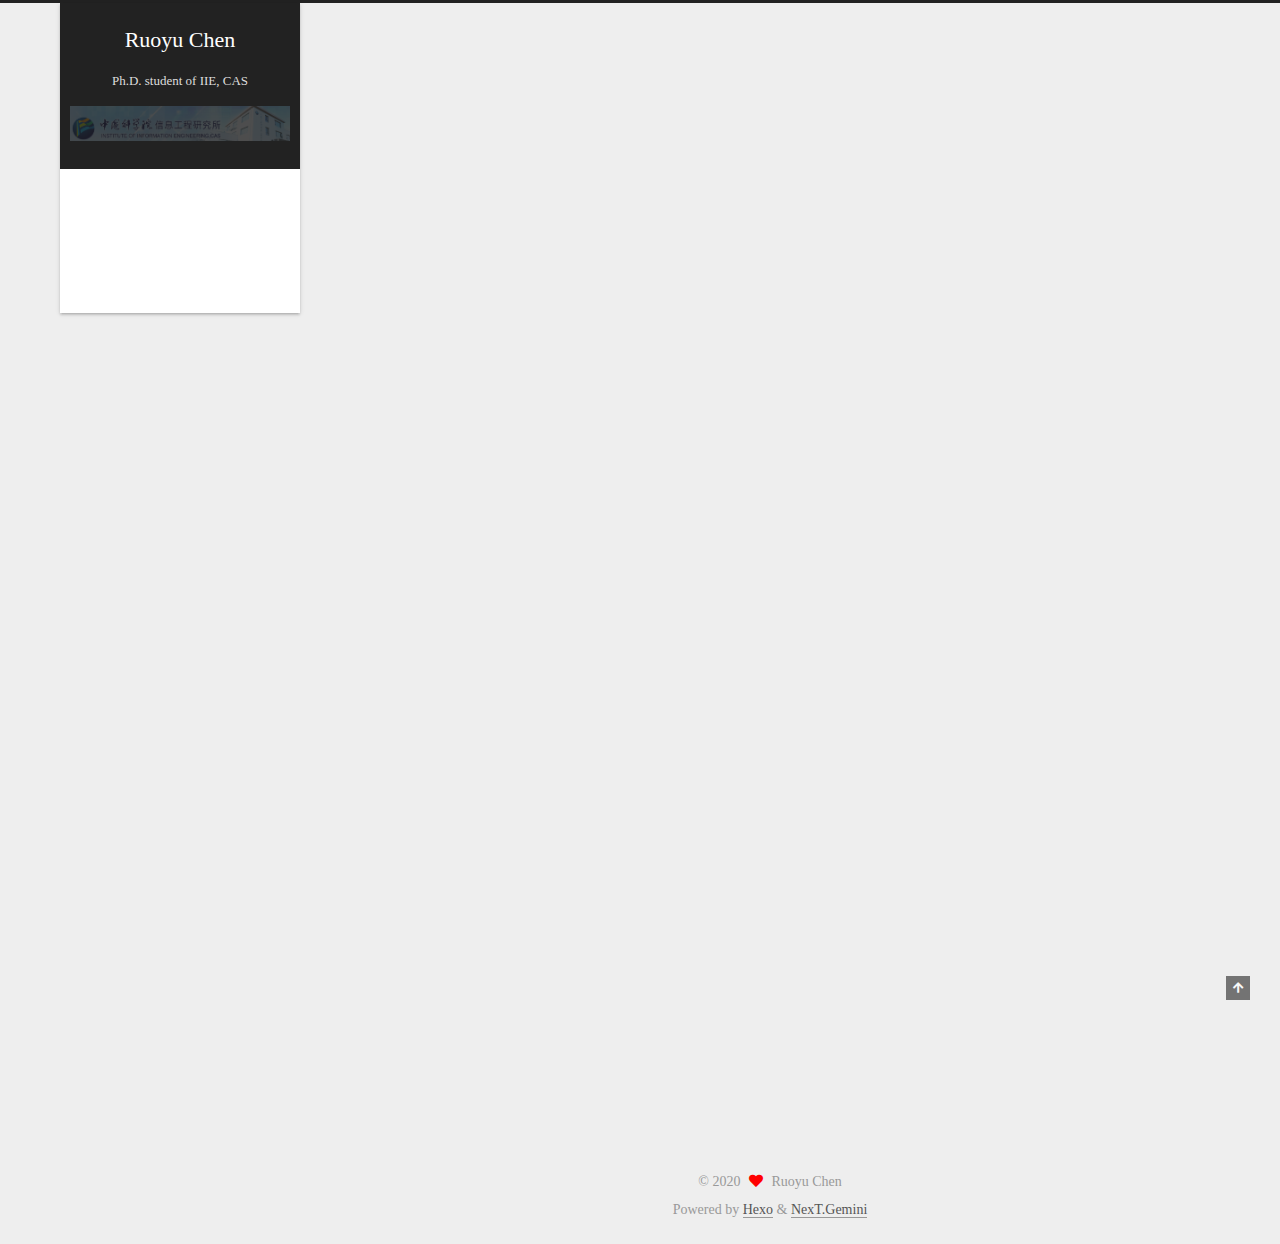
<file: cn/Awards/index.html>
<!DOCTYPE html>
<html lang="en">
<head>
  <meta charset="UTF-8">
<meta name="viewport" content="width=device-width, initial-scale=1, maximum-scale=2">
<meta name="theme-color" content="#222">
<meta name="generator" content="Hexo 5.2.0">
  <link rel="apple-touch-icon" sizes="180x180" href="/images/apple-touch-icon-next.png">
  <link rel="icon" type="image/png" sizes="32x32" href="/images/favicon-32px.ico">
  <link rel="icon" type="image/png" sizes="16x16" href="/images/favicon-16px.ico">
  <link rel="mask-icon" href="/images/header-banner.jpg" color="#222">

<link rel="stylesheet" href="/css/main.css">


<link rel="stylesheet" href="/lib/font-awesome/css/all.min.css">

<script id="hexo-configurations">
    var NexT = window.NexT || {};
    var CONFIG = {"hostname":"example.com","root":"/","scheme":"Gemini","version":"7.8.0","exturl":false,"sidebar":{"position":"left","display":"post","padding":18,"offset":12,"onmobile":false},"copycode":{"enable":false,"show_result":false,"style":null},"back2top":{"enable":true,"sidebar":false,"scrollpercent":false},"bookmark":{"enable":false,"color":"#222","save":"auto"},"fancybox":false,"mediumzoom":false,"lazyload":false,"pangu":false,"comments":{"style":"tabs","active":null,"storage":true,"lazyload":false,"nav":null},"algolia":{"hits":{"per_page":10},"labels":{"input_placeholder":"Search for Posts","hits_empty":"We didn't find any results for the search: ${query}","hits_stats":"${hits} results found in ${time} ms"}},"localsearch":{"enable":false,"trigger":"auto","top_n_per_article":1,"unescape":false,"preload":false},"motion":{"enable":true,"async":false,"transition":{"post_block":"fadeIn","post_header":"slideDownIn","post_body":"slideDownIn","coll_header":"slideLeftIn","sidebar":"slideUpIn"}}};
  </script>

  <meta name="description" content="Scholarship National Scholarship, Ministry of Education of the People’s Republic of China. (2020, in Northeastern university)  National Scholarship, Ministry of Education of the People’s Republic of C">
<meta property="og:type" content="website">
<meta property="og:title" content="Awards">
<meta property="og:url" content="http://example.com/Awards/index.html">
<meta property="og:site_name" content="Ruoyu Chen">
<meta property="og:description" content="Scholarship National Scholarship, Ministry of Education of the People’s Republic of China. (2020, in Northeastern university)  National Scholarship, Ministry of Education of the People’s Republic of C">
<meta property="og:locale" content="en_US">
<meta property="og:image" content="http://example.com/Awards/images/awards-2018-2019.png">
<meta property="og:image" content="http://example.com/Awards/images/awards-2017-2018.png">
<meta property="article:published_time" content="2020-12-19T01:52:57.000Z">
<meta property="article:modified_time" content="2020-12-19T02:04:52.208Z">
<meta property="article:author" content="Ruoyu Chen">
<meta property="article:tag" content="Ruoyu Chen">
<meta name="twitter:card" content="summary">
<meta name="twitter:image" content="http://example.com/Awards/images/awards-2018-2019.png">

<link rel="canonical" href="http://example.com/Awards/">


<script id="page-configurations">
  // https://hexo.io/docs/variables.html
  CONFIG.page = {
    sidebar: "",
    isHome : false,
    isPost : false,
    lang   : 'en'
  };
</script>

  <title>Awards | Ruoyu Chen
</title>
  






  <noscript>
  <style>
  .use-motion .brand,
  .use-motion .menu-item,
  .sidebar-inner,
  .use-motion .post-block,
  .use-motion .pagination,
  .use-motion .comments,
  .use-motion .post-header,
  .use-motion .post-body,
  .use-motion .collection-header { opacity: initial; }

  .use-motion .site-title,
  .use-motion .site-subtitle {
    opacity: initial;
    top: initial;
  }

  .use-motion .logo-line-before i { left: initial; }
  .use-motion .logo-line-after i { right: initial; }
  </style>
</noscript>

</head>

<body itemscope itemtype="http://schema.org/WebPage">
  <div class="container use-motion">
    <div class="headband"></div>

    <header class="header" itemscope itemtype="http://schema.org/WPHeader">
      <div class="header-inner"><div class="site-brand-container">
  <div class="site-nav-toggle">
    <div class="toggle" aria-label="Toggle navigation bar">
      <span class="toggle-line toggle-line-first"></span>
      <span class="toggle-line toggle-line-middle"></span>
      <span class="toggle-line toggle-line-last"></span>
    </div>
  </div>

  <div class="site-meta custom-logo">

    <a href="/" class="brand" rel="start">
      <span class="logo-line-before"><i></i></span>
      <h1 class="site-title">Ruoyu Chen</h1>
      <span class="logo-line-after"><i></i></span>
    </a>
      <p class="site-subtitle" itemprop="description">Ph.D. student of IIE, CAS</p>
      <a>
        <img class="custom-logo-image" src="/images/banner.png" alt="Ruoyu Chen">
      </a>
  </div>

  <div class="site-nav-right">
    <div class="toggle popup-trigger">
    </div>
  </div>
</div>




<nav class="site-nav">
  <ul id="menu" class="main-menu menu">
        <li class="menu-item menu-item-home">

    <a href="/" rel="section"><i class="fa fa-home fa-fw"></i>Home</a>

  </li>
        <li class="menu-item menu-item-publications">

    <a href="/Publications/" rel="section"><i class="fa fa-file fa-fw"></i>Publications</a>

  </li>
        <li class="menu-item menu-item-awards">

    <a href="/Awards/" rel="section"><i class="fa fa-trophy fa-fw"></i>Awards</a>

  </li>
  </ul>
</nav>




</div>
    </header>

    
  <div class="back-to-top">
    <i class="fa fa-arrow-up"></i>
    <span>0%</span>
  </div>


    <main class="main">
      <div class="main-inner">
        <div class="content-wrap">
          
  
  

          <div class="content page posts-expand">
            

    
    
    
    <div class="post-block" lang="en">
      <header class="post-header">

<h1 class="post-title" itemprop="name headline">Awards
</h1>

<div class="post-meta">
  

</div>

</header>

      
      
      
      <div class="post-body">
          <h1 id="Scholarship"><a href="#Scholarship" class="headerlink" title="Scholarship"></a>Scholarship</h1><ol>
<li><p>National Scholarship, Ministry of Education of the People’s Republic of China. (2020, in Northeastern university)</p>
</li>
<li><p>National Scholarship, Ministry of Education of the People’s Republic of China. (2019, in Northeastern university)</p>
<img src="./images/awards-2018-2019.png" width = "400"  alt="awards" align=center />
</li>
<li><p>National Scholarship, Ministry of Education of the People’s Republic of China. (2018, in Northeastern university)</p>
<img src="./images/awards-2017-2018.png" width = "400"  alt="awards" align=center />
</li>
</ol>

      </div>
      
      
      
    </div>
    

    
    
    


          </div>
          

<script>
  window.addEventListener('tabs:register', () => {
    let { activeClass } = CONFIG.comments;
    if (CONFIG.comments.storage) {
      activeClass = localStorage.getItem('comments_active') || activeClass;
    }
    if (activeClass) {
      let activeTab = document.querySelector(`a[href="#comment-${activeClass}"]`);
      if (activeTab) {
        activeTab.click();
      }
    }
  });
  if (CONFIG.comments.storage) {
    window.addEventListener('tabs:click', event => {
      if (!event.target.matches('.tabs-comment .tab-content .tab-pane')) return;
      let commentClass = event.target.classList[1];
      localStorage.setItem('comments_active', commentClass);
    });
  }
</script>

        </div>
          
  
  <div class="toggle sidebar-toggle">
    <span class="toggle-line toggle-line-first"></span>
    <span class="toggle-line toggle-line-middle"></span>
    <span class="toggle-line toggle-line-last"></span>
  </div>

  <aside class="sidebar">
    <div class="sidebar-inner">

      <ul class="sidebar-nav motion-element">
        <li class="sidebar-nav-toc">
          Table of Contents
        </li>
        <li class="sidebar-nav-overview">
          Overview
        </li>
      </ul>

      <!--noindex-->
      <div class="post-toc-wrap sidebar-panel">
          <div class="post-toc motion-element"><ol class="nav"><li class="nav-item nav-level-1"><a class="nav-link" href="#Scholarship"><span class="nav-number">1.</span> <span class="nav-text">Scholarship</span></a></li></ol></div>
      </div>
      <!--/noindex-->

      <div class="site-overview-wrap sidebar-panel">
        <div class="site-author motion-element" itemprop="author" itemscope itemtype="http://schema.org/Person">
    <img class="site-author-image" itemprop="image" alt="Ruoyu Chen"
      src="/images/avatar.jpg">
  <p class="site-author-name" itemprop="name">Ruoyu Chen</p>
  <div class="site-description" itemprop="description">Ph.D. student, Institute of Information Engineering, Chinese Academy of Sciences</div>
</div>
  <div class="links-of-author motion-element">
      <span class="links-of-author-item">
        <a href="https://github.com/Ruoyuchen10" title="GitHub → https:&#x2F;&#x2F;github.com&#x2F;Ruoyuchen10" rel="noopener" target="_blank"><i class="fab fa-github fa-fw"></i>GitHub</a>
      </span>
      <span class="links-of-author-item">
        <a href="mailto:cryexplorer@gmail.com" title="E-Mail → mailto:cryexplorer@gmail.com" rel="noopener" target="_blank"><i class="fa fa-envelope fa-fw"></i>E-Mail</a>
      </span>
  </div>



      </div>

    </div>
  </aside>
  <div id="sidebar-dimmer"></div>


      </div>
    </main>

    <footer class="footer">
      <div class="footer-inner">
        

        

<div class="copyright">
  
  &copy; 
  <span itemprop="copyrightYear">2020</span>
  <span class="with-love">
    <i class="fa fa-heart"></i>
  </span>
  <span class="author" itemprop="copyrightHolder">Ruoyu Chen</span>
</div>
  <div class="powered-by">Powered by <a href="https://hexo.io/" class="theme-link" rel="noopener" target="_blank">Hexo</a> & <a href="https://theme-next.org/" class="theme-link" rel="noopener" target="_blank">NexT.Gemini</a>
  </div>

        








      </div>
    </footer>
  </div>

  
  <script src="/lib/anime.min.js"></script>
  <script src="/lib/velocity/velocity.min.js"></script>
  <script src="/lib/velocity/velocity.ui.min.js"></script>

<script src="/js/utils.js"></script>

<script src="/js/motion.js"></script>


<script src="/js/schemes/pisces.js"></script>


<script src="/js/next-boot.js"></script>




  















  

  

</body>
</html>
</file>
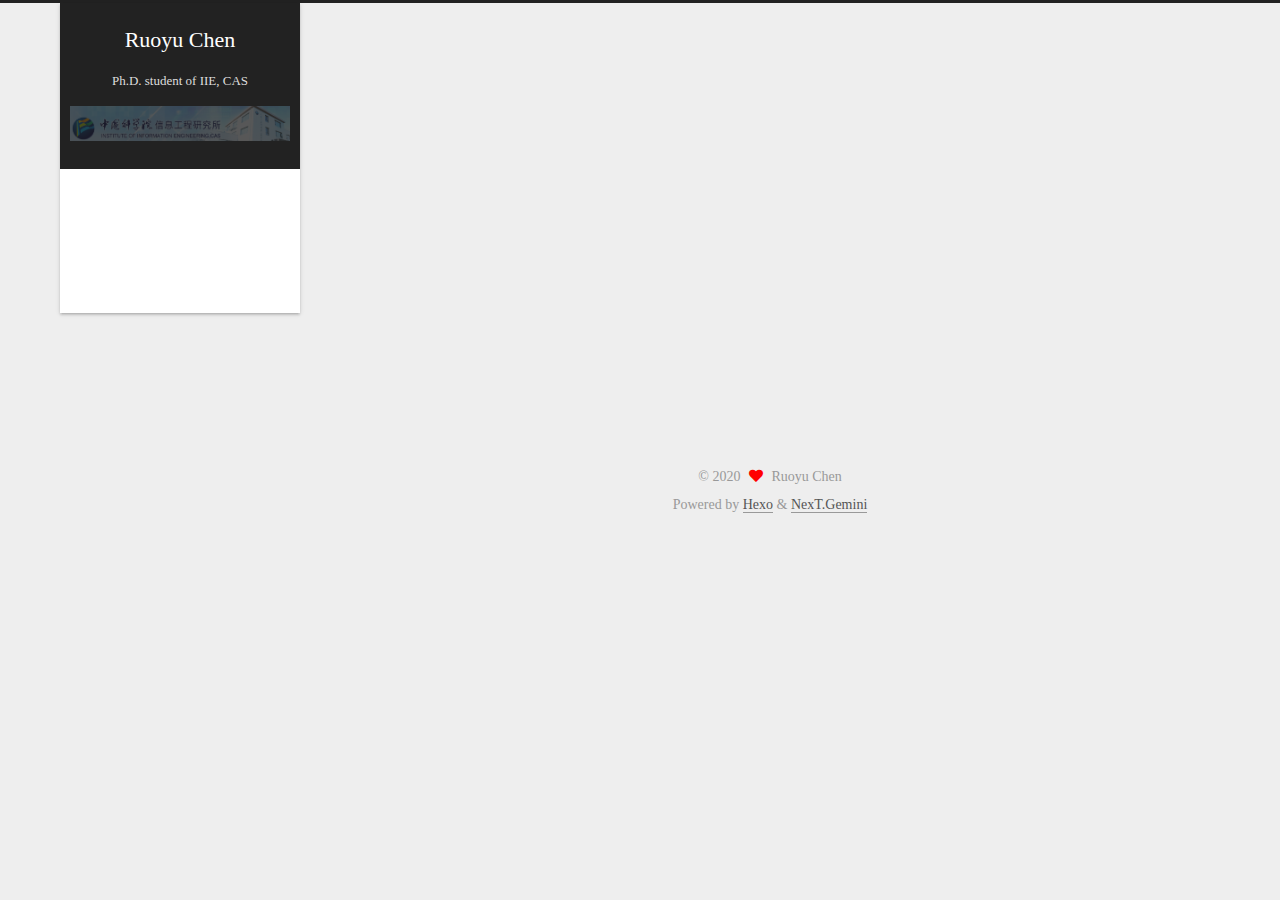
<file: cn/Publications/index.html>
<!DOCTYPE html>
<html lang="en">
<head>
  <meta charset="UTF-8">
<meta name="viewport" content="width=device-width, initial-scale=1, maximum-scale=2">
<meta name="theme-color" content="#222">
<meta name="generator" content="Hexo 5.2.0">
  <link rel="apple-touch-icon" sizes="180x180" href="/images/apple-touch-icon-next.png">
  <link rel="icon" type="image/png" sizes="32x32" href="/images/favicon-32px.ico">
  <link rel="icon" type="image/png" sizes="16x16" href="/images/favicon-16px.ico">
  <link rel="mask-icon" href="/images/header-banner.jpg" color="#222">

<link rel="stylesheet" href="/css/main.css">


<link rel="stylesheet" href="/lib/font-awesome/css/all.min.css">

<script id="hexo-configurations">
    var NexT = window.NexT || {};
    var CONFIG = {"hostname":"example.com","root":"/","scheme":"Gemini","version":"7.8.0","exturl":false,"sidebar":{"position":"left","display":"post","padding":18,"offset":12,"onmobile":false},"copycode":{"enable":false,"show_result":false,"style":null},"back2top":{"enable":true,"sidebar":false,"scrollpercent":false},"bookmark":{"enable":false,"color":"#222","save":"auto"},"fancybox":false,"mediumzoom":false,"lazyload":false,"pangu":false,"comments":{"style":"tabs","active":null,"storage":true,"lazyload":false,"nav":null},"algolia":{"hits":{"per_page":10},"labels":{"input_placeholder":"Search for Posts","hits_empty":"We didn't find any results for the search: ${query}","hits_stats":"${hits} results found in ${time} ms"}},"localsearch":{"enable":false,"trigger":"auto","top_n_per_article":1,"unescape":false,"preload":false},"motion":{"enable":true,"async":false,"transition":{"post_block":"fadeIn","post_header":"slideDownIn","post_body":"slideDownIn","coll_header":"slideLeftIn","sidebar":"slideUpIn"}}};
  </script>

  <meta name="description" content="Under Review[1] Yuliang Zhao, Ruoyu Chen*, Shuyu Wang, Lianjiang Li, Xiaopeng Sha, Yongliang Yang*, Guanglie Zhang, Wen Jung Li*. A deep learning model for 2D images that weighs ducks more accurately">
<meta property="og:type" content="website">
<meta property="og:title" content="Publications">
<meta property="og:url" content="http://example.com/Publications/index.html">
<meta property="og:site_name" content="Ruoyu Chen">
<meta property="og:description" content="Under Review[1] Yuliang Zhao, Ruoyu Chen*, Shuyu Wang, Lianjiang Li, Xiaopeng Sha, Yongliang Yang*, Guanglie Zhang, Wen Jung Li*. A deep learning model for 2D images that weighs ducks more accurately">
<meta property="og:locale" content="en_US">
<meta property="article:published_time" content="2020-12-16T07:26:21.000Z">
<meta property="article:modified_time" content="2020-12-20T07:31:40.591Z">
<meta property="article:author" content="Ruoyu Chen">
<meta property="article:tag" content="Ruoyu Chen">
<meta name="twitter:card" content="summary">

<link rel="canonical" href="http://example.com/Publications/">


<script id="page-configurations">
  // https://hexo.io/docs/variables.html
  CONFIG.page = {
    sidebar: "",
    isHome : false,
    isPost : false,
    lang   : 'en'
  };
</script>

  <title>Publications | Ruoyu Chen
</title>
  






  <noscript>
  <style>
  .use-motion .brand,
  .use-motion .menu-item,
  .sidebar-inner,
  .use-motion .post-block,
  .use-motion .pagination,
  .use-motion .comments,
  .use-motion .post-header,
  .use-motion .post-body,
  .use-motion .collection-header { opacity: initial; }

  .use-motion .site-title,
  .use-motion .site-subtitle {
    opacity: initial;
    top: initial;
  }

  .use-motion .logo-line-before i { left: initial; }
  .use-motion .logo-line-after i { right: initial; }
  </style>
</noscript>

</head>

<body itemscope itemtype="http://schema.org/WebPage">
  <div class="container use-motion">
    <div class="headband"></div>

    <header class="header" itemscope itemtype="http://schema.org/WPHeader">
      <div class="header-inner"><div class="site-brand-container">
  <div class="site-nav-toggle">
    <div class="toggle" aria-label="Toggle navigation bar">
      <span class="toggle-line toggle-line-first"></span>
      <span class="toggle-line toggle-line-middle"></span>
      <span class="toggle-line toggle-line-last"></span>
    </div>
  </div>

  <div class="site-meta custom-logo">

    <a href="/" class="brand" rel="start">
      <span class="logo-line-before"><i></i></span>
      <h1 class="site-title">Ruoyu Chen</h1>
      <span class="logo-line-after"><i></i></span>
    </a>
      <p class="site-subtitle" itemprop="description">Ph.D. student of IIE, CAS</p>
      <a>
        <img class="custom-logo-image" src="/images/banner.png" alt="Ruoyu Chen">
      </a>
  </div>

  <div class="site-nav-right">
    <div class="toggle popup-trigger">
    </div>
  </div>
</div>




<nav class="site-nav">
  <ul id="menu" class="main-menu menu">
        <li class="menu-item menu-item-home">

    <a href="/" rel="section"><i class="fa fa-home fa-fw"></i>Home</a>

  </li>
        <li class="menu-item menu-item-publications">

    <a href="/Publications/" rel="section"><i class="fa fa-file fa-fw"></i>Publications</a>

  </li>
        <li class="menu-item menu-item-awards">

    <a href="/Awards/" rel="section"><i class="fa fa-trophy fa-fw"></i>Awards</a>

  </li>
  </ul>
</nav>




</div>
    </header>

    
  <div class="back-to-top">
    <i class="fa fa-arrow-up"></i>
    <span>0%</span>
  </div>


    <main class="main">
      <div class="main-inner">
        <div class="content-wrap">
          
  
  

          <div class="content page posts-expand">
            

    
    
    
    <div class="post-block" lang="en">
      <header class="post-header">

<h1 class="post-title" itemprop="name headline">Publications
</h1>

<div class="post-meta">
  

</div>

</header>

      
      
      
      <div class="post-body">
          <h1 id="Under-Review"><a href="#Under-Review" class="headerlink" title="Under Review"></a>Under Review</h1><p>[1] Yuliang Zhao, <strong>Ruoyu Chen*</strong>, Shuyu Wang, Lianjiang Li, Xiaopeng Sha, Yongliang Yang*, Guanglie Zhang, Wen Jung Li*. A deep learning model for 2D images that weighs ducks more accurately than conventional non-contact weighing methods. Computers and Electronics in Agriculture. [<span style="color:blue"><a href="./image-weighing-1.html">Project</a></span>]</p>

      </div>
      
      
      
    </div>
    

    
    
    


          </div>
          

<script>
  window.addEventListener('tabs:register', () => {
    let { activeClass } = CONFIG.comments;
    if (CONFIG.comments.storage) {
      activeClass = localStorage.getItem('comments_active') || activeClass;
    }
    if (activeClass) {
      let activeTab = document.querySelector(`a[href="#comment-${activeClass}"]`);
      if (activeTab) {
        activeTab.click();
      }
    }
  });
  if (CONFIG.comments.storage) {
    window.addEventListener('tabs:click', event => {
      if (!event.target.matches('.tabs-comment .tab-content .tab-pane')) return;
      let commentClass = event.target.classList[1];
      localStorage.setItem('comments_active', commentClass);
    });
  }
</script>

        </div>
          
  
  <div class="toggle sidebar-toggle">
    <span class="toggle-line toggle-line-first"></span>
    <span class="toggle-line toggle-line-middle"></span>
    <span class="toggle-line toggle-line-last"></span>
  </div>

  <aside class="sidebar">
    <div class="sidebar-inner">

      <ul class="sidebar-nav motion-element">
        <li class="sidebar-nav-toc">
          Table of Contents
        </li>
        <li class="sidebar-nav-overview">
          Overview
        </li>
      </ul>

      <!--noindex-->
      <div class="post-toc-wrap sidebar-panel">
          <div class="post-toc motion-element"><ol class="nav"><li class="nav-item nav-level-1"><a class="nav-link" href="#Under-Review"><span class="nav-number">1.</span> <span class="nav-text">Under Review</span></a></li></ol></div>
      </div>
      <!--/noindex-->

      <div class="site-overview-wrap sidebar-panel">
        <div class="site-author motion-element" itemprop="author" itemscope itemtype="http://schema.org/Person">
    <img class="site-author-image" itemprop="image" alt="Ruoyu Chen"
      src="/images/avatar.jpg">
  <p class="site-author-name" itemprop="name">Ruoyu Chen</p>
  <div class="site-description" itemprop="description">Ph.D. student, Institute of Information Engineering, Chinese Academy of Sciences</div>
</div>
  <div class="links-of-author motion-element">
      <span class="links-of-author-item">
        <a href="https://github.com/Ruoyuchen10" title="GitHub → https:&#x2F;&#x2F;github.com&#x2F;Ruoyuchen10" rel="noopener" target="_blank"><i class="fab fa-github fa-fw"></i>GitHub</a>
      </span>
      <span class="links-of-author-item">
        <a href="mailto:cryexplorer@gmail.com" title="E-Mail → mailto:cryexplorer@gmail.com" rel="noopener" target="_blank"><i class="fa fa-envelope fa-fw"></i>E-Mail</a>
      </span>
  </div>



      </div>

    </div>
  </aside>
  <div id="sidebar-dimmer"></div>


      </div>
    </main>

    <footer class="footer">
      <div class="footer-inner">
        

        

<div class="copyright">
  
  &copy; 
  <span itemprop="copyrightYear">2020</span>
  <span class="with-love">
    <i class="fa fa-heart"></i>
  </span>
  <span class="author" itemprop="copyrightHolder">Ruoyu Chen</span>
</div>
  <div class="powered-by">Powered by <a href="https://hexo.io/" class="theme-link" rel="noopener" target="_blank">Hexo</a> & <a href="https://theme-next.org/" class="theme-link" rel="noopener" target="_blank">NexT.Gemini</a>
  </div>

        








      </div>
    </footer>
  </div>

  
  <script src="/lib/anime.min.js"></script>
  <script src="/lib/velocity/velocity.min.js"></script>
  <script src="/lib/velocity/velocity.ui.min.js"></script>

<script src="/js/utils.js"></script>

<script src="/js/motion.js"></script>


<script src="/js/schemes/pisces.js"></script>


<script src="/js/next-boot.js"></script>




  















  

  

</body>
</html>
</file>
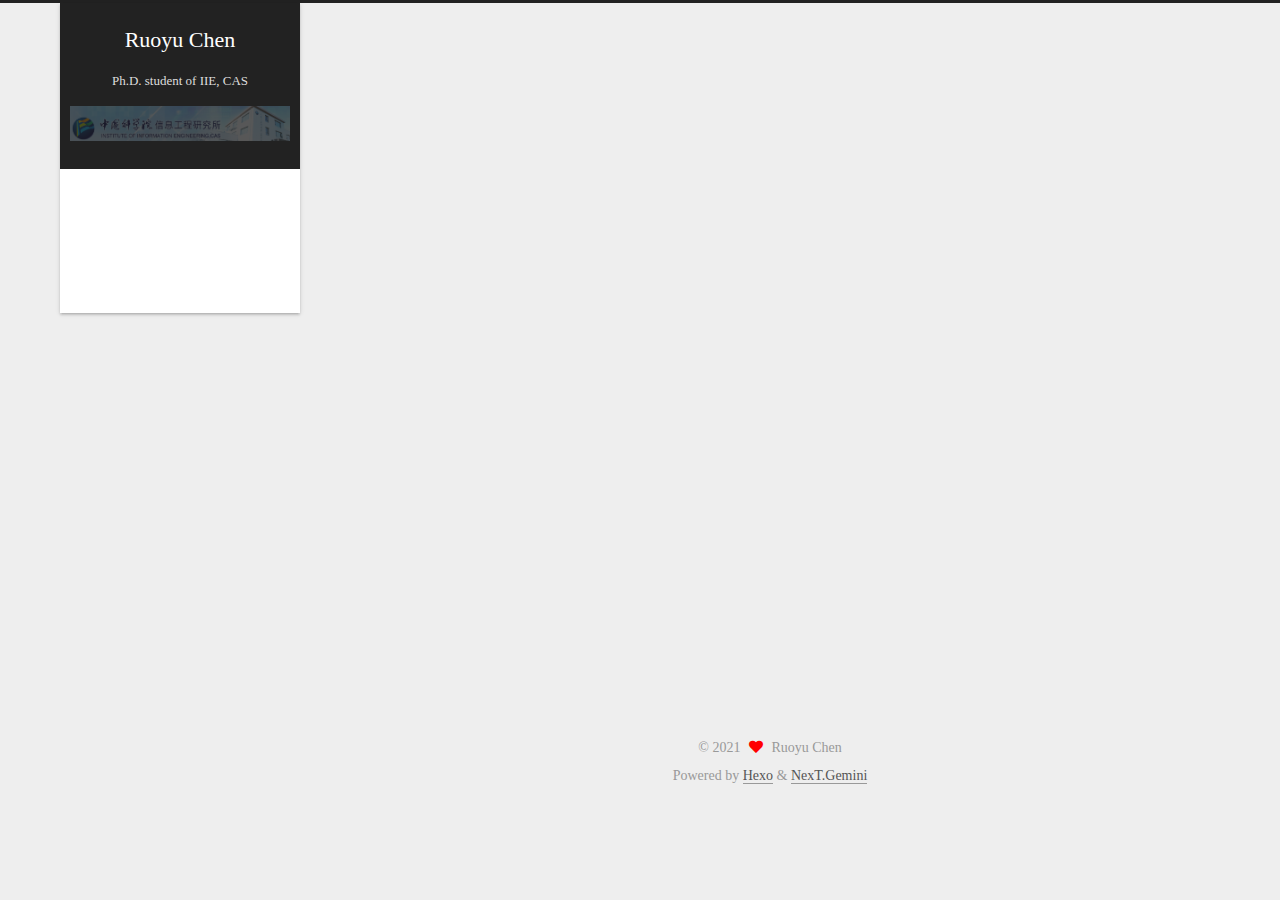
<file: 2020/12/16/Welcome/index.html>
<!DOCTYPE html>
<html lang="en">
<head>
  <meta charset="UTF-8">
<meta name="viewport" content="width=device-width, initial-scale=1, maximum-scale=2">
<meta name="theme-color" content="#222">
<meta name="generator" content="Hexo 5.2.0">
  <link rel="apple-touch-icon" sizes="180x180" href="/images/apple-touch-icon-next.png">
  <link rel="icon" type="image/png" sizes="32x32" href="/images/favicon-32px.ico">
  <link rel="icon" type="image/png" sizes="16x16" href="/images/favicon-16px.ico">
  <link rel="mask-icon" href="/images/header-banner.jpg" color="#222">

<link rel="stylesheet" href="/css/main.css">


<link rel="stylesheet" href="/lib/font-awesome/css/all.min.css">

<script id="hexo-configurations">
    var NexT = window.NexT || {};
    var CONFIG = {"hostname":"ruoyuchen10.github.io","root":"/","scheme":"Gemini","version":"7.8.0","exturl":false,"sidebar":{"position":"left","display":"post","padding":18,"offset":12,"onmobile":false},"copycode":{"enable":false,"show_result":false,"style":null},"back2top":{"enable":true,"sidebar":false,"scrollpercent":false},"bookmark":{"enable":false,"color":"#222","save":"auto"},"fancybox":false,"mediumzoom":false,"lazyload":false,"pangu":false,"comments":{"style":"tabs","active":null,"storage":true,"lazyload":false,"nav":null},"algolia":{"hits":{"per_page":10},"labels":{"input_placeholder":"Search for Posts","hits_empty":"We didn't find any results for the search: ${query}","hits_stats":"${hits} results found in ${time} ms"}},"localsearch":{"enable":false,"trigger":"auto","top_n_per_article":1,"unescape":false,"preload":false},"motion":{"enable":true,"async":false,"transition":{"post_block":"fadeIn","post_header":"slideDownIn","post_body":"slideDownIn","coll_header":"slideLeftIn","sidebar":"slideUpIn"}}};
  </script>

  <meta name="description" content="Hi! welcome to my homepage. I’m Ruoyu Chen (陈若愚), a Ph.D. student in Institute of Information Engineering, Chinese Academy of Sciences (IIE, CAS), under the supervision of Xiaochun Cao (Professor at I">
<meta property="og:type" content="article">
<meta property="og:title" content="Welcome">
<meta property="og:url" content="https://ruoyuchen10.github.io/2020/12/16/Welcome/index.html">
<meta property="og:site_name" content="Ruoyu Chen">
<meta property="og:description" content="Hi! welcome to my homepage. I’m Ruoyu Chen (陈若愚), a Ph.D. student in Institute of Information Engineering, Chinese Academy of Sciences (IIE, CAS), under the supervision of Xiaochun Cao (Professor at I">
<meta property="og:locale" content="en_US">
<meta property="article:published_time" content="2020-12-16T07:12:25.384Z">
<meta property="article:modified_time" content="2020-12-16T07:31:45.384Z">
<meta property="article:author" content="Ruoyu Chen">
<meta property="article:tag" content="Ruoyu Chen">
<meta name="twitter:card" content="summary">

<link rel="canonical" href="https://ruoyuchen10.github.io/2020/12/16/Welcome/">


<script id="page-configurations">
  // https://hexo.io/docs/variables.html
  CONFIG.page = {
    sidebar: "",
    isHome : false,
    isPost : true,
    lang   : 'en'
  };
</script>

  <title>Welcome | Ruoyu Chen</title>
  






  <noscript>
  <style>
  .use-motion .brand,
  .use-motion .menu-item,
  .sidebar-inner,
  .use-motion .post-block,
  .use-motion .pagination,
  .use-motion .comments,
  .use-motion .post-header,
  .use-motion .post-body,
  .use-motion .collection-header { opacity: initial; }

  .use-motion .site-title,
  .use-motion .site-subtitle {
    opacity: initial;
    top: initial;
  }

  .use-motion .logo-line-before i { left: initial; }
  .use-motion .logo-line-after i { right: initial; }
  </style>
</noscript>

</head>

<body itemscope itemtype="http://schema.org/WebPage">
  <div class="container use-motion">
    <div class="headband"></div>

    <header class="header" itemscope itemtype="http://schema.org/WPHeader">
      <div class="header-inner"><div class="site-brand-container">
  <div class="site-nav-toggle">
    <div class="toggle" aria-label="Toggle navigation bar">
      <span class="toggle-line toggle-line-first"></span>
      <span class="toggle-line toggle-line-middle"></span>
      <span class="toggle-line toggle-line-last"></span>
    </div>
  </div>

  <div class="site-meta custom-logo">

    <a href="/" class="brand" rel="start">
      <span class="logo-line-before"><i></i></span>
      <h1 class="site-title">Ruoyu Chen</h1>
      <span class="logo-line-after"><i></i></span>
    </a>
      <p class="site-subtitle" itemprop="description">Ph.D. student of IIE, CAS</p>
      <a>
        <img class="custom-logo-image" src="/images/banner.png" alt="Ruoyu Chen">
      </a>
  </div>

  <div class="site-nav-right">
    <div class="toggle popup-trigger">
    </div>
  </div>
</div>




<nav class="site-nav">
  <ul id="menu" class="main-menu menu">
        <li class="menu-item menu-item-home">

    <a href="/" rel="section"><i class="fa fa-home fa-fw"></i>Home</a>

  </li>
        <li class="menu-item menu-item-publications">

    <a href="/Publications/" rel="section"><i class="fa fa-file fa-fw"></i>Publications</a>

  </li>
        <li class="menu-item menu-item-awards">

    <a href="/Awards/" rel="section"><i class="fa fa-trophy fa-fw"></i>Awards</a>

  </li>
  </ul>
</nav>




</div>
    </header>

    
  <div class="back-to-top">
    <i class="fa fa-arrow-up"></i>
    <span>0%</span>
  </div>


    <main class="main">
      <div class="main-inner">
        <div class="content-wrap">
          

          <div class="content post posts-expand">
            

    
  
  
  <article itemscope itemtype="http://schema.org/Article" class="post-block" lang="en">
    <link itemprop="mainEntityOfPage" href="https://ruoyuchen10.github.io/2020/12/16/Welcome/">

    <span hidden itemprop="author" itemscope itemtype="http://schema.org/Person">
      <meta itemprop="image" content="/images/avatar.jpg">
      <meta itemprop="name" content="Ruoyu Chen">
      <meta itemprop="description" content="Ph.D. student, Institute of Information Engineering, Chinese Academy of Sciences">
    </span>

    <span hidden itemprop="publisher" itemscope itemtype="http://schema.org/Organization">
      <meta itemprop="name" content="Ruoyu Chen">
    </span>
      <header class="post-header">
        <h1 class="post-title" itemprop="name headline">
          Welcome
        </h1>

        <div class="post-meta">
            <span class="post-meta-item">
              <span class="post-meta-item-icon">
                <i class="far fa-calendar"></i>
              </span>
              <span class="post-meta-item-text">Posted on</span>
              

              <time title="Created: 2020-12-16 15:12:25 / Modified: 15:31:45" itemprop="dateCreated datePublished" datetime="2020-12-16T15:12:25+08:00">2020-12-16</time>
            </span>

          

        </div>
      </header>

    
    
    
    <div class="post-body" itemprop="articleBody">

      
        <p>Hi! welcome to my homepage. I’m <strong>Ruoyu Chen <font face="楷体" >(陈若愚)</font></strong>, a Ph.D. student in Institute of Information Engineering, Chinese Academy of Sciences (IIE, CAS), under the supervision of <a target="_blank" rel="noopener" href="https://xiaochun-cas.github.io/">Xiaochun Cao</a> (Professor at IIE, CAS, IET Fellow). My research interests include <em>artificial intelligence</em> and <em>computer vision</em>. I am also proud to have collaborated with <a target="_blank" rel="noopener" href="https://visionhzhang.github.io/">Hua Zhang</a> (Associate professor at IIE, CAS).</p>
<h2 id="Research-interests"><a href="#Research-interests" class="headerlink" title="Research interests"></a>Research interests</h2><ul>
<li>Machine learning</li>
<li>Computer vision</li>
</ul>
<h2 id="Education"><a href="#Education" class="headerlink" title="Education"></a>Education</h2><ul>
<li><p>2021.09 – now, Institute of Information Engineering, Chinese Academy of Sciences (IIE, CAS), Ph.D.</p>
</li>
<li><p>2017.09 – 2021.06, School of Control Engineering, Northeastern University, Bachelor.</p>
</li>
</ul>

    </div>

    
    
    

      <footer class="post-footer">

        


        
      </footer>
    
  </article>
  
  
  



          </div>
          

<script>
  window.addEventListener('tabs:register', () => {
    let { activeClass } = CONFIG.comments;
    if (CONFIG.comments.storage) {
      activeClass = localStorage.getItem('comments_active') || activeClass;
    }
    if (activeClass) {
      let activeTab = document.querySelector(`a[href="#comment-${activeClass}"]`);
      if (activeTab) {
        activeTab.click();
      }
    }
  });
  if (CONFIG.comments.storage) {
    window.addEventListener('tabs:click', event => {
      if (!event.target.matches('.tabs-comment .tab-content .tab-pane')) return;
      let commentClass = event.target.classList[1];
      localStorage.setItem('comments_active', commentClass);
    });
  }
</script>

        </div>
          
  
  <div class="toggle sidebar-toggle">
    <span class="toggle-line toggle-line-first"></span>
    <span class="toggle-line toggle-line-middle"></span>
    <span class="toggle-line toggle-line-last"></span>
  </div>

  <aside class="sidebar">
    <div class="sidebar-inner">

      <ul class="sidebar-nav motion-element">
        <li class="sidebar-nav-toc">
          Table of Contents
        </li>
        <li class="sidebar-nav-overview">
          Overview
        </li>
      </ul>

      <!--noindex-->
      <div class="post-toc-wrap sidebar-panel">
          <div class="post-toc motion-element"><ol class="nav"><li class="nav-item nav-level-2"><a class="nav-link" href="#Research-interests"><span class="nav-number">1.</span> <span class="nav-text">Research interests</span></a></li><li class="nav-item nav-level-2"><a class="nav-link" href="#Education"><span class="nav-number">2.</span> <span class="nav-text">Education</span></a></li></ol></div>
      </div>
      <!--/noindex-->

      <div class="site-overview-wrap sidebar-panel">
        <div class="site-author motion-element" itemprop="author" itemscope itemtype="http://schema.org/Person">
    <img class="site-author-image" itemprop="image" alt="Ruoyu Chen"
      src="/images/avatar.jpg">
  <p class="site-author-name" itemprop="name">Ruoyu Chen</p>
  <div class="site-description" itemprop="description">Ph.D. student, Institute of Information Engineering, Chinese Academy of Sciences</div>
</div>
  <div class="links-of-author motion-element">
      <span class="links-of-author-item">
        <a href="https://github.com/Ruoyuchen10" title="GitHub → https:&#x2F;&#x2F;github.com&#x2F;Ruoyuchen10" rel="noopener" target="_blank"><i class="fab fa-github fa-fw"></i>GitHub</a>
      </span>
      <span class="links-of-author-item">
        <a href="mailto:cryexplorer@gmail.com" title="E-Mail → mailto:cryexplorer@gmail.com" rel="noopener" target="_blank"><i class="fa fa-envelope fa-fw"></i>E-Mail</a>
      </span>
  </div>



      </div>

    </div>
  </aside>
  <div id="sidebar-dimmer"></div>


      </div>
    </main>

    <footer class="footer">
      <div class="footer-inner">
        

        

<div class="copyright">
  
  &copy; 
  <span itemprop="copyrightYear">2021</span>
  <span class="with-love">
    <i class="fa fa-heart"></i>
  </span>
  <span class="author" itemprop="copyrightHolder">Ruoyu Chen</span>
</div>
  <div class="powered-by">Powered by <a href="https://hexo.io/" class="theme-link" rel="noopener" target="_blank">Hexo</a> & <a href="https://theme-next.org/" class="theme-link" rel="noopener" target="_blank">NexT.Gemini</a>
  </div>

        








      </div>
    </footer>
  </div>

  
  <script src="/lib/anime.min.js"></script>
  <script src="/lib/velocity/velocity.min.js"></script>
  <script src="/lib/velocity/velocity.ui.min.js"></script>

<script src="/js/utils.js"></script>

<script src="/js/motion.js"></script>


<script src="/js/schemes/pisces.js"></script>


<script src="/js/next-boot.js"></script>




  















  

  

</body>
</html>
</file>
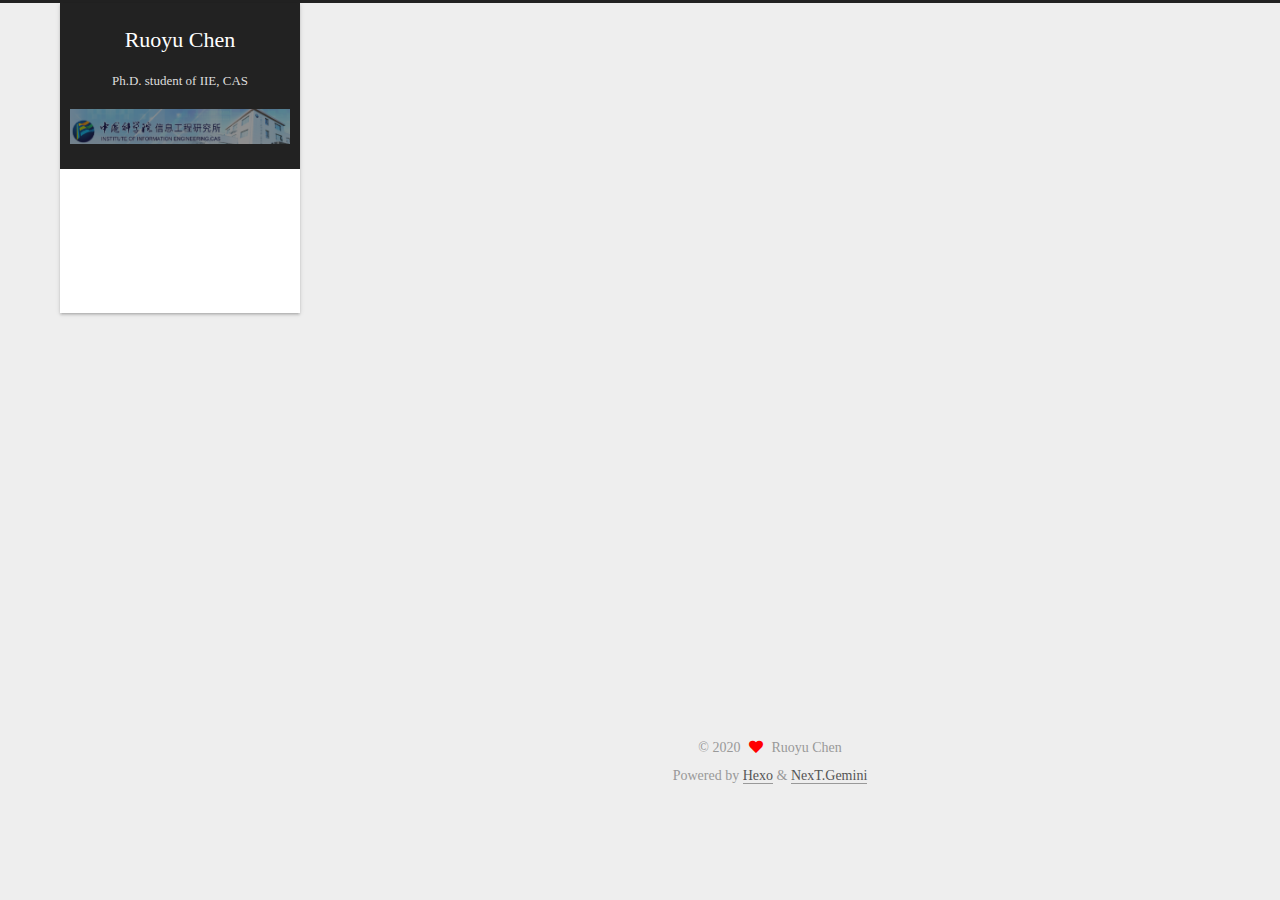
<file: cn/2020/12/16/Welcome/index.html>
<!DOCTYPE html>
<html lang="en">
<head>
  <meta charset="UTF-8">
<meta name="viewport" content="width=device-width, initial-scale=1, maximum-scale=2">
<meta name="theme-color" content="#222">
<meta name="generator" content="Hexo 5.2.0">
  <link rel="apple-touch-icon" sizes="180x180" href="/images/apple-touch-icon-next.png">
  <link rel="icon" type="image/png" sizes="32x32" href="/images/favicon-32px.ico">
  <link rel="icon" type="image/png" sizes="16x16" href="/images/favicon-16px.ico">
  <link rel="mask-icon" href="/images/header-banner.jpg" color="#222">

<link rel="stylesheet" href="/css/main.css">


<link rel="stylesheet" href="/lib/font-awesome/css/all.min.css">

<script id="hexo-configurations">
    var NexT = window.NexT || {};
    var CONFIG = {"hostname":"example.com","root":"/","scheme":"Gemini","version":"7.8.0","exturl":false,"sidebar":{"position":"left","display":"post","padding":18,"offset":12,"onmobile":false},"copycode":{"enable":false,"show_result":false,"style":null},"back2top":{"enable":true,"sidebar":false,"scrollpercent":false},"bookmark":{"enable":false,"color":"#222","save":"auto"},"fancybox":false,"mediumzoom":false,"lazyload":false,"pangu":false,"comments":{"style":"tabs","active":null,"storage":true,"lazyload":false,"nav":null},"algolia":{"hits":{"per_page":10},"labels":{"input_placeholder":"Search for Posts","hits_empty":"We didn't find any results for the search: ${query}","hits_stats":"${hits} results found in ${time} ms"}},"localsearch":{"enable":false,"trigger":"auto","top_n_per_article":1,"unescape":false,"preload":false},"motion":{"enable":true,"async":false,"transition":{"post_block":"fadeIn","post_header":"slideDownIn","post_body":"slideDownIn","coll_header":"slideLeftIn","sidebar":"slideUpIn"}}};
  </script>

  <meta name="description" content="Hi! welcome to my homepage. I’m Ruoyu Chen (陈若愚), a Ph.D. student in Institute of Information Engineering, Chinese Academy of Sciences (IIE, CAS), under the supervision of Xiaochun Cao (Professor at I">
<meta property="og:type" content="article">
<meta property="og:title" content="Welcome">
<meta property="og:url" content="http://example.com/2020/12/16/Welcome/index.html">
<meta property="og:site_name" content="Ruoyu Chen">
<meta property="og:description" content="Hi! welcome to my homepage. I’m Ruoyu Chen (陈若愚), a Ph.D. student in Institute of Information Engineering, Chinese Academy of Sciences (IIE, CAS), under the supervision of Xiaochun Cao (Professor at I">
<meta property="og:locale" content="en_US">
<meta property="article:published_time" content="2020-12-16T07:12:25.384Z">
<meta property="article:modified_time" content="2020-12-16T07:31:45.384Z">
<meta property="article:author" content="Ruoyu Chen">
<meta property="article:tag" content="Ruoyu Chen">
<meta name="twitter:card" content="summary">

<link rel="canonical" href="http://example.com/2020/12/16/Welcome/">


<script id="page-configurations">
  // https://hexo.io/docs/variables.html
  CONFIG.page = {
    sidebar: "",
    isHome : false,
    isPost : true,
    lang   : 'en'
  };
</script>

  <title>Welcome | Ruoyu Chen</title>
  






  <noscript>
  <style>
  .use-motion .brand,
  .use-motion .menu-item,
  .sidebar-inner,
  .use-motion .post-block,
  .use-motion .pagination,
  .use-motion .comments,
  .use-motion .post-header,
  .use-motion .post-body,
  .use-motion .collection-header { opacity: initial; }

  .use-motion .site-title,
  .use-motion .site-subtitle {
    opacity: initial;
    top: initial;
  }

  .use-motion .logo-line-before i { left: initial; }
  .use-motion .logo-line-after i { right: initial; }
  </style>
</noscript>

</head>

<body itemscope itemtype="http://schema.org/WebPage">
  <div class="container use-motion">
    <div class="headband"></div>

    <header class="header" itemscope itemtype="http://schema.org/WPHeader">
      <div class="header-inner"><div class="site-brand-container">
  <div class="site-nav-toggle">
    <div class="toggle" aria-label="Toggle navigation bar">
      <span class="toggle-line toggle-line-first"></span>
      <span class="toggle-line toggle-line-middle"></span>
      <span class="toggle-line toggle-line-last"></span>
    </div>
  </div>

  <div class="site-meta custom-logo">

    <a href="/" class="brand" rel="start">
      <span class="logo-line-before"><i></i></span>
      <h1 class="site-title">Ruoyu Chen</h1>
      <span class="logo-line-after"><i></i></span>
    </a>
      <p class="site-subtitle" itemprop="description">Ph.D. student of IIE, CAS</p>
      <a>
        <img class="custom-logo-image" src="/images/banner.png" alt="Ruoyu Chen">
      </a>
  </div>

  <div class="site-nav-right">
    <div class="toggle popup-trigger">
    </div>
  </div>
</div>




<nav class="site-nav">
  <ul id="menu" class="main-menu menu">
        <li class="menu-item menu-item-home">

    <a href="/" rel="section"><i class="fa fa-home fa-fw"></i>Home</a>

  </li>
        <li class="menu-item menu-item-publications">

    <a href="/Publications/" rel="section"><i class="fa fa-file fa-fw"></i>Publications</a>

  </li>
        <li class="menu-item menu-item-awards">

    <a href="/Awards/" rel="section"><i class="fa fa-trophy fa-fw"></i>Awards</a>

  </li>
  </ul>
</nav>




</div>
    </header>

    
  <div class="back-to-top">
    <i class="fa fa-arrow-up"></i>
    <span>0%</span>
  </div>


    <main class="main">
      <div class="main-inner">
        <div class="content-wrap">
          

          <div class="content post posts-expand">
            

    
  
  
  <article itemscope itemtype="http://schema.org/Article" class="post-block" lang="en">
    <link itemprop="mainEntityOfPage" href="http://example.com/2020/12/16/Welcome/">

    <span hidden itemprop="author" itemscope itemtype="http://schema.org/Person">
      <meta itemprop="image" content="/images/avatar.jpg">
      <meta itemprop="name" content="Ruoyu Chen">
      <meta itemprop="description" content="Ph.D. student, Institute of Information Engineering, Chinese Academy of Sciences">
    </span>

    <span hidden itemprop="publisher" itemscope itemtype="http://schema.org/Organization">
      <meta itemprop="name" content="Ruoyu Chen">
    </span>
      <header class="post-header">
        <h1 class="post-title" itemprop="name headline">
          Welcome
        </h1>

        <div class="post-meta">
            <span class="post-meta-item">
              <span class="post-meta-item-icon">
                <i class="far fa-calendar"></i>
              </span>
              <span class="post-meta-item-text">Posted on</span>
              

              <time title="Created: 2020-12-16 15:12:25 / Modified: 15:31:45" itemprop="dateCreated datePublished" datetime="2020-12-16T15:12:25+08:00">2020-12-16</time>
            </span>

          

        </div>
      </header>

    
    
    
    <div class="post-body" itemprop="articleBody">

      
        <p>Hi! welcome to my homepage. I’m <strong>Ruoyu Chen <font face="楷体" >(陈若愚)</font></strong>, a Ph.D. student in Institute of Information Engineering, Chinese Academy of Sciences (IIE, CAS), under the supervision of <a target="_blank" rel="noopener" href="https://xiaochun-cas.github.io/">Xiaochun Cao</a> (Professor at IIE, CAS, IET Fellow). My research interests include <em>artificial intelligence</em> and <em>computer vision</em>. I am also proud to have collaborated with <a target="_blank" rel="noopener" href="https://visionhzhang.github.io/">Hua Zhang</a> (Associate professor at IIE, CAS).</p>
<h2 id="Research-interests"><a href="#Research-interests" class="headerlink" title="Research interests"></a>Research interests</h2><ul>
<li>Machine learning</li>
<li>Computer vision</li>
</ul>
<h2 id="Education"><a href="#Education" class="headerlink" title="Education"></a>Education</h2><ul>
<li><p>2021.09 – now, Institute of Information Engineering, Chinese Academy of Sciences (IIE, CAS), Ph.D.</p>
</li>
<li><p>2017.09 – 2021.06, School of Control Engineering, Northeastern University, Bachelor.</p>
</li>
</ul>

    </div>

    
    
    

      <footer class="post-footer">

        


        
      </footer>
    
  </article>
  
  
  



          </div>
          

<script>
  window.addEventListener('tabs:register', () => {
    let { activeClass } = CONFIG.comments;
    if (CONFIG.comments.storage) {
      activeClass = localStorage.getItem('comments_active') || activeClass;
    }
    if (activeClass) {
      let activeTab = document.querySelector(`a[href="#comment-${activeClass}"]`);
      if (activeTab) {
        activeTab.click();
      }
    }
  });
  if (CONFIG.comments.storage) {
    window.addEventListener('tabs:click', event => {
      if (!event.target.matches('.tabs-comment .tab-content .tab-pane')) return;
      let commentClass = event.target.classList[1];
      localStorage.setItem('comments_active', commentClass);
    });
  }
</script>

        </div>
          
  
  <div class="toggle sidebar-toggle">
    <span class="toggle-line toggle-line-first"></span>
    <span class="toggle-line toggle-line-middle"></span>
    <span class="toggle-line toggle-line-last"></span>
  </div>

  <aside class="sidebar">
    <div class="sidebar-inner">

      <ul class="sidebar-nav motion-element">
        <li class="sidebar-nav-toc">
          Table of Contents
        </li>
        <li class="sidebar-nav-overview">
          Overview
        </li>
      </ul>

      <!--noindex-->
      <div class="post-toc-wrap sidebar-panel">
          <div class="post-toc motion-element"><ol class="nav"><li class="nav-item nav-level-2"><a class="nav-link" href="#Research-interests"><span class="nav-number">1.</span> <span class="nav-text">Research interests</span></a></li><li class="nav-item nav-level-2"><a class="nav-link" href="#Education"><span class="nav-number">2.</span> <span class="nav-text">Education</span></a></li></ol></div>
      </div>
      <!--/noindex-->

      <div class="site-overview-wrap sidebar-panel">
        <div class="site-author motion-element" itemprop="author" itemscope itemtype="http://schema.org/Person">
    <img class="site-author-image" itemprop="image" alt="Ruoyu Chen"
      src="/images/avatar.jpg">
  <p class="site-author-name" itemprop="name">Ruoyu Chen</p>
  <div class="site-description" itemprop="description">Ph.D. student, Institute of Information Engineering, Chinese Academy of Sciences</div>
</div>
  <div class="links-of-author motion-element">
      <span class="links-of-author-item">
        <a href="https://github.com/Ruoyuchen10" title="GitHub → https:&#x2F;&#x2F;github.com&#x2F;Ruoyuchen10" rel="noopener" target="_blank"><i class="fab fa-github fa-fw"></i>GitHub</a>
      </span>
      <span class="links-of-author-item">
        <a href="mailto:cryexplorer@gmail.com" title="E-Mail → mailto:cryexplorer@gmail.com" rel="noopener" target="_blank"><i class="fa fa-envelope fa-fw"></i>E-Mail</a>
      </span>
  </div>



      </div>

    </div>
  </aside>
  <div id="sidebar-dimmer"></div>


      </div>
    </main>

    <footer class="footer">
      <div class="footer-inner">
        

        

<div class="copyright">
  
  &copy; 
  <span itemprop="copyrightYear">2020</span>
  <span class="with-love">
    <i class="fa fa-heart"></i>
  </span>
  <span class="author" itemprop="copyrightHolder">Ruoyu Chen</span>
</div>
  <div class="powered-by">Powered by <a href="https://hexo.io/" class="theme-link" rel="noopener" target="_blank">Hexo</a> & <a href="https://theme-next.org/" class="theme-link" rel="noopener" target="_blank">NexT.Gemini</a>
  </div>

        








      </div>
    </footer>
  </div>

  
  <script src="/lib/anime.min.js"></script>
  <script src="/lib/velocity/velocity.min.js"></script>
  <script src="/lib/velocity/velocity.ui.min.js"></script>

<script src="/js/utils.js"></script>

<script src="/js/motion.js"></script>


<script src="/js/schemes/pisces.js"></script>


<script src="/js/next-boot.js"></script>




  















  

  

</body>
</html>
</file>
<file: css/main.css>
:root {
  --body-bg-color: #eee;
  --content-bg-color: #fff;
  --card-bg-color: #f5f5f5;
  --text-color: #555;
  --blockquote-color: #666;
  --link-color: #555;
  --link-hover-color: #222;
  --brand-color: #fff;
  --brand-hover-color: #fff;
  --table-row-odd-bg-color: #f9f9f9;
  --table-row-hover-bg-color: #f5f5f5;
  --menu-item-bg-color: #f5f5f5;
  --btn-default-bg: #fff;
  --btn-default-color: #555;
  --btn-default-border-color: #555;
  --btn-default-hover-bg: #222;
  --btn-default-hover-color: #fff;
  --btn-default-hover-border-color: #222;
}
html {
  line-height: 1.15; /* 1 */
  -webkit-text-size-adjust: 100%; /* 2 */
}
body {
  margin: 0;
}
main {
  display: block;
}
h1 {
  font-size: 2em;
  margin: 0.67em 0;
}
hr {
  box-sizing: content-box; /* 1 */
  height: 0; /* 1 */
  overflow: visible; /* 2 */
}
pre {
  font-family: monospace, monospace; /* 1 */
  font-size: 1em; /* 2 */
}
a {
  background: transparent;
}
abbr[title] {
  border-bottom: none; /* 1 */
  text-decoration: underline; /* 2 */
  text-decoration: underline dotted; /* 2 */
}
b,
strong {
  font-weight: bolder;
}
code,
kbd,
samp {
  font-family: monospace, monospace; /* 1 */
  font-size: 1em; /* 2 */
}
small {
  font-size: 80%;
}
sub,
sup {
  font-size: 75%;
  line-height: 0;
  position: relative;
  vertical-align: baseline;
}
sub {
  bottom: -0.25em;
}
sup {
  top: -0.5em;
}
img {
  border-style: none;
}
button,
input,
optgroup,
select,
textarea {
  font-family: inherit; /* 1 */
  font-size: 100%; /* 1 */
  line-height: 1.15; /* 1 */
  margin: 0; /* 2 */
}
button,
input {
/* 1 */
  overflow: visible;
}
button,
select {
/* 1 */
  text-transform: none;
}
button,
[type='button'],
[type='reset'],
[type='submit'] {
  -webkit-appearance: button;
}
button::-moz-focus-inner,
[type='button']::-moz-focus-inner,
[type='reset']::-moz-focus-inner,
[type='submit']::-moz-focus-inner {
  border-style: none;
  padding: 0;
}
button:-moz-focusring,
[type='button']:-moz-focusring,
[type='reset']:-moz-focusring,
[type='submit']:-moz-focusring {
  outline: 1px dotted ButtonText;
}
fieldset {
  padding: 0.35em 0.75em 0.625em;
}
legend {
  box-sizing: border-box; /* 1 */
  color: inherit; /* 2 */
  display: table; /* 1 */
  max-width: 100%; /* 1 */
  padding: 0; /* 3 */
  white-space: normal; /* 1 */
}
progress {
  vertical-align: baseline;
}
textarea {
  overflow: auto;
}
[type='checkbox'],
[type='radio'] {
  box-sizing: border-box; /* 1 */
  padding: 0; /* 2 */
}
[type='number']::-webkit-inner-spin-button,
[type='number']::-webkit-outer-spin-button {
  height: auto;
}
[type='search'] {
  outline-offset: -2px; /* 2 */
  -webkit-appearance: textfield; /* 1 */
}
[type='search']::-webkit-search-decoration {
  -webkit-appearance: none;
}
::-webkit-file-upload-button {
  font: inherit; /* 2 */
  -webkit-appearance: button; /* 1 */
}
details {
  display: block;
}
summary {
  display: list-item;
}
template {
  display: none;
}
[hidden] {
  display: none;
}
::selection {
  background: #262a30;
  color: #eee;
}
html,
body {
  height: 100%;
}
body {
  background: var(--body-bg-color);
  color: var(--text-color);
  font-family: 'Times New Roman', "PingFang SC", "Microsoft YaHei", sans-serif;
  font-size: 1em;
  line-height: 2;
}
@media (max-width: 991px) {
  body {
    padding-left: 0 !important;
    padding-right: 0 !important;
  }
}
h1,
h2,
h3,
h4,
h5,
h6 {
  font-family: 'Times New Roman', "PingFang SC", "Microsoft YaHei", sans-serif;
  font-weight: bold;
  line-height: 1.5;
  margin: 20px 0 15px;
}
h1 {
  font-size: 1.5em;
}
h2 {
  font-size: 1.375em;
}
h3 {
  font-size: 1.25em;
}
h4 {
  font-size: 1.125em;
}
h5 {
  font-size: 1em;
}
h6 {
  font-size: 0.875em;
}
p {
  margin: 0 0 20px 0;
}
a,
span.exturl {
  border-bottom: 1px solid #999;
  color: var(--link-color);
  outline: 0;
  text-decoration: none;
  overflow-wrap: break-word;
  word-wrap: break-word;
  cursor: pointer;
}
a:hover,
span.exturl:hover {
  border-bottom-color: var(--link-hover-color);
  color: var(--link-hover-color);
}
iframe,
img,
video {
  display: block;
  margin-left: auto;
  margin-right: auto;
  max-width: 100%;
}
hr {
  background-image: repeating-linear-gradient(-45deg, #ddd, #ddd 4px, transparent 4px, transparent 8px);
  border: 0;
  height: 3px;
  margin: 40px 0;
}
blockquote {
  border-left: 4px solid #ddd;
  color: var(--blockquote-color);
  margin: 0;
  padding: 0 15px;
}
blockquote cite::before {
  content: '-';
  padding: 0 5px;
}
dt {
  font-weight: bold;
}
dd {
  margin: 0;
  padding: 0;
}
kbd {
  background-color: #f5f5f5;
  background-image: linear-gradient(#eee, #fff, #eee);
  border: 1px solid #ccc;
  border-radius: 0.2em;
  box-shadow: 0.1em 0.1em 0.2em rgba(0,0,0,0.1);
  color: #555;
  font-family: inherit;
  padding: 0.1em 0.3em;
  white-space: nowrap;
}
.table-container {
  overflow: auto;
}
table {
  border-collapse: collapse;
  border-spacing: 0;
  font-size: 0.875em;
  margin: 0 0 20px 0;
  width: 100%;
}
tbody tr:nth-of-type(odd) {
  background: var(--table-row-odd-bg-color);
}
tbody tr:hover {
  background: var(--table-row-hover-bg-color);
}
caption,
th,
td {
  font-weight: normal;
  padding: 8px;
  vertical-align: middle;
}
th,
td {
  border: 1px solid #ddd;
  border-bottom: 3px solid #ddd;
}
th {
  font-weight: 700;
  padding-bottom: 10px;
}
td {
  border-bottom-width: 1px;
}
.btn {
  background: var(--btn-default-bg);
  border: 2px solid var(--btn-default-border-color);
  border-radius: 2px;
  color: var(--btn-default-color);
  display: inline-block;
  font-size: 0.875em;
  line-height: 2;
  padding: 0 20px;
  text-decoration: none;
  transition-property: background-color;
  transition-delay: 0s;
  transition-duration: 0.2s;
  transition-timing-function: ease-in-out;
}
.btn:hover {
  background: var(--btn-default-hover-bg);
  border-color: var(--btn-default-hover-border-color);
  color: var(--btn-default-hover-color);
}
.btn + .btn {
  margin: 0 0 8px 8px;
}
.btn .fa-fw {
  text-align: left;
  width: 1.285714285714286em;
}
.toggle {
  line-height: 0;
}
.toggle .toggle-line {
  background: #fff;
  display: inline-block;
  height: 2px;
  left: 0;
  position: relative;
  top: 0;
  transition: all 0.4s;
  vertical-align: top;
  width: 100%;
}
.toggle .toggle-line:not(:first-child) {
  margin-top: 3px;
}
.toggle.toggle-arrow .toggle-line-first {
  left: 50%;
  top: 2px;
  transform: rotate(45deg);
  width: 50%;
}
.toggle.toggle-arrow .toggle-line-middle {
  left: 2px;
  width: 90%;
}
.toggle.toggle-arrow .toggle-line-last {
  left: 50%;
  top: -2px;
  transform: rotate(-45deg);
  width: 50%;
}
.toggle.toggle-close .toggle-line-first {
  transform: rotate(-45deg);
  top: 5px;
}
.toggle.toggle-close .toggle-line-middle {
  opacity: 0;
}
.toggle.toggle-close .toggle-line-last {
  transform: rotate(45deg);
  top: -5px;
}
.highlight,
pre {
  background: #f7f7f7;
  color: #4d4d4c;
  line-height: 1.6;
  margin: 0 auto 20px;
}
pre,
code {
  font-family: consolas, Menlo, monospace, "PingFang SC", "Microsoft YaHei";
}
code {
  background: #eee;
  border-radius: 3px;
  color: #555;
  padding: 2px 4px;
  overflow-wrap: break-word;
  word-wrap: break-word;
}
.highlight *::selection {
  background: #d6d6d6;
}
.highlight pre {
  border: 0;
  margin: 0;
  padding: 10px 0;
}
.highlight table {
  border: 0;
  margin: 0;
  width: auto;
}
.highlight td {
  border: 0;
  padding: 0;
}
.highlight figcaption {
  background: #eff2f3;
  color: #4d4d4c;
  display: flex;
  font-size: 0.875em;
  justify-content: space-between;
  line-height: 1.2;
  padding: 0.5em;
}
.highlight figcaption a {
  color: #4d4d4c;
}
.highlight figcaption a:hover {
  border-bottom-color: #4d4d4c;
}
.highlight .gutter {
  -moz-user-select: none;
  -ms-user-select: none;
  -webkit-user-select: none;
  user-select: none;
}
.highlight .gutter pre {
  background: #eff2f3;
  color: #869194;
  padding-left: 10px;
  padding-right: 10px;
  text-align: right;
}
.highlight .code pre {
  background: #f7f7f7;
  padding-left: 10px;
  width: 100%;
}
.gist table {
  width: auto;
}
.gist table td {
  border: 0;
}
pre {
  overflow: auto;
  padding: 10px;
}
pre code {
  background: none;
  color: #4d4d4c;
  font-size: 0.875em;
  padding: 0;
  text-shadow: none;
}
pre .deletion {
  background: #fdd;
}
pre .addition {
  background: #dfd;
}
pre .meta {
  color: #eab700;
  -moz-user-select: none;
  -ms-user-select: none;
  -webkit-user-select: none;
  user-select: none;
}
pre .comment {
  color: #8e908c;
}
pre .variable,
pre .attribute,
pre .tag,
pre .name,
pre .regexp,
pre .ruby .constant,
pre .xml .tag .title,
pre .xml .pi,
pre .xml .doctype,
pre .html .doctype,
pre .css .id,
pre .css .class,
pre .css .pseudo {
  color: #c82829;
}
pre .number,
pre .preprocessor,
pre .built_in,
pre .builtin-name,
pre .literal,
pre .params,
pre .constant,
pre .command {
  color: #f5871f;
}
pre .ruby .class .title,
pre .css .rules .attribute,
pre .string,
pre .symbol,
pre .value,
pre .inheritance,
pre .header,
pre .ruby .symbol,
pre .xml .cdata,
pre .special,
pre .formula {
  color: #718c00;
}
pre .title,
pre .css .hexcolor {
  color: #3e999f;
}
pre .function,
pre .python .decorator,
pre .python .title,
pre .ruby .function .title,
pre .ruby .title .keyword,
pre .perl .sub,
pre .javascript .title,
pre .coffeescript .title {
  color: #4271ae;
}
pre .keyword,
pre .javascript .function {
  color: #8959a8;
}
.blockquote-center {
  border-left: none;
  margin: 40px 0;
  padding: 0;
  position: relative;
  text-align: center;
}
.blockquote-center .fa {
  display: block;
  opacity: 0.6;
  position: absolute;
  width: 100%;
}
.blockquote-center .fa-quote-left {
  border-top: 1px solid #ccc;
  text-align: left;
  top: -20px;
}
.blockquote-center .fa-quote-right {
  border-bottom: 1px solid #ccc;
  text-align: right;
  bottom: -20px;
}
.blockquote-center p,
.blockquote-center div {
  text-align: center;
}
.post-body .group-picture img {
  margin: 0 auto;
  padding: 0 3px;
}
.group-picture-row {
  margin-bottom: 6px;
  overflow: hidden;
}
.group-picture-column {
  float: left;
  margin-bottom: 10px;
}
.post-body .label {
  color: #555;
  display: inline;
  padding: 0 2px;
}
.post-body .label.default {
  background: #f0f0f0;
}
.post-body .label.primary {
  background: #efe6f7;
}
.post-body .label.info {
  background: #e5f2f8;
}
.post-body .label.success {
  background: #e7f4e9;
}
.post-body .label.warning {
  background: #fcf6e1;
}
.post-body .label.danger {
  background: #fae8eb;
}
.post-body .tabs {
  margin-bottom: 20px;
}
.post-body .tabs,
.tabs-comment {
  display: block;
  padding-top: 10px;
  position: relative;
}
.post-body .tabs ul.nav-tabs,
.tabs-comment ul.nav-tabs {
  display: flex;
  flex-wrap: wrap;
  margin: 0;
  margin-bottom: -1px;
  padding: 0;
}
@media (max-width: 413px) {
  .post-body .tabs ul.nav-tabs,
  .tabs-comment ul.nav-tabs {
    display: block;
    margin-bottom: 5px;
  }
}
.post-body .tabs ul.nav-tabs li.tab,
.tabs-comment ul.nav-tabs li.tab {
  border-bottom: 1px solid #ddd;
  border-left: 1px solid transparent;
  border-right: 1px solid transparent;
  border-top: 3px solid transparent;
  flex-grow: 1;
  list-style-type: none;
  border-radius: 0 0 0 0;
}
@media (max-width: 413px) {
  .post-body .tabs ul.nav-tabs li.tab,
  .tabs-comment ul.nav-tabs li.tab {
    border-bottom: 1px solid transparent;
    border-left: 3px solid transparent;
    border-right: 1px solid transparent;
    border-top: 1px solid transparent;
  }
}
@media (max-width: 413px) {
  .post-body .tabs ul.nav-tabs li.tab,
  .tabs-comment ul.nav-tabs li.tab {
    border-radius: 0;
  }
}
.post-body .tabs ul.nav-tabs li.tab a,
.tabs-comment ul.nav-tabs li.tab a {
  border-bottom: initial;
  display: block;
  line-height: 1.8;
  outline: 0;
  padding: 0.25em 0.75em;
  text-align: center;
  transition-delay: 0s;
  transition-duration: 0.2s;
  transition-timing-function: ease-out;
}
.post-body .tabs ul.nav-tabs li.tab a i,
.tabs-comment ul.nav-tabs li.tab a i {
  width: 1.285714285714286em;
}
.post-body .tabs ul.nav-tabs li.tab.active,
.tabs-comment ul.nav-tabs li.tab.active {
  border-bottom: 1px solid transparent;
  border-left: 1px solid #ddd;
  border-right: 1px solid #ddd;
  border-top: 3px solid #fc6423;
}
@media (max-width: 413px) {
  .post-body .tabs ul.nav-tabs li.tab.active,
  .tabs-comment ul.nav-tabs li.tab.active {
    border-bottom: 1px solid #ddd;
    border-left: 3px solid #fc6423;
    border-right: 1px solid #ddd;
    border-top: 1px solid #ddd;
  }
}
.post-body .tabs ul.nav-tabs li.tab.active a,
.tabs-comment ul.nav-tabs li.tab.active a {
  color: var(--link-color);
  cursor: default;
}
.post-body .tabs .tab-content .tab-pane,
.tabs-comment .tab-content .tab-pane {
  border: 1px solid #ddd;
  border-top: 0;
  padding: 20px 20px 0 20px;
  border-radius: 0;
}
.post-body .tabs .tab-content .tab-pane:not(.active),
.tabs-comment .tab-content .tab-pane:not(.active) {
  display: none;
}
.post-body .tabs .tab-content .tab-pane.active,
.tabs-comment .tab-content .tab-pane.active {
  display: block;
}
.post-body .tabs .tab-content .tab-pane.active:nth-of-type(1),
.tabs-comment .tab-content .tab-pane.active:nth-of-type(1) {
  border-radius: 0 0 0 0;
}
@media (max-width: 413px) {
  .post-body .tabs .tab-content .tab-pane.active:nth-of-type(1),
  .tabs-comment .tab-content .tab-pane.active:nth-of-type(1) {
    border-radius: 0;
  }
}
.post-body .note {
  border-radius: 3px;
  margin-bottom: 20px;
  padding: 1em;
  position: relative;
  border: 1px solid #eee;
  border-left-width: 5px;
}
.post-body .note h2,
.post-body .note h3,
.post-body .note h4,
.post-body .note h5,
.post-body .note h6 {
  margin-top: 0;
  border-bottom: initial;
  margin-bottom: 0;
  padding-top: 0;
}
.post-body .note p:first-child,
.post-body .note ul:first-child,
.post-body .note ol:first-child,
.post-body .note table:first-child,
.post-body .note pre:first-child,
.post-body .note blockquote:first-child,
.post-body .note img:first-child {
  margin-top: 0;
}
.post-body .note p:last-child,
.post-body .note ul:last-child,
.post-body .note ol:last-child,
.post-body .note table:last-child,
.post-body .note pre:last-child,
.post-body .note blockquote:last-child,
.post-body .note img:last-child {
  margin-bottom: 0;
}
.post-body .note.default {
  border-left-color: #777;
}
.post-body .note.default h2,
.post-body .note.default h3,
.post-body .note.default h4,
.post-body .note.default h5,
.post-body .note.default h6 {
  color: #777;
}
.post-body .note.primary {
  border-left-color: #6f42c1;
}
.post-body .note.primary h2,
.post-body .note.primary h3,
.post-body .note.primary h4,
.post-body .note.primary h5,
.post-body .note.primary h6 {
  color: #6f42c1;
}
.post-body .note.info {
  border-left-color: #428bca;
}
.post-body .note.info h2,
.post-body .note.info h3,
.post-body .note.info h4,
.post-body .note.info h5,
.post-body .note.info h6 {
  color: #428bca;
}
.post-body .note.success {
  border-left-color: #5cb85c;
}
.post-body .note.success h2,
.post-body .note.success h3,
.post-body .note.success h4,
.post-body .note.success h5,
.post-body .note.success h6 {
  color: #5cb85c;
}
.post-body .note.warning {
  border-left-color: #f0ad4e;
}
.post-body .note.warning h2,
.post-body .note.warning h3,
.post-body .note.warning h4,
.post-body .note.warning h5,
.post-body .note.warning h6 {
  color: #f0ad4e;
}
.post-body .note.danger {
  border-left-color: #d9534f;
}
.post-body .note.danger h2,
.post-body .note.danger h3,
.post-body .note.danger h4,
.post-body .note.danger h5,
.post-body .note.danger h6 {
  color: #d9534f;
}
.pagination .prev,
.pagination .next,
.pagination .page-number,
.pagination .space {
  display: inline-block;
  margin: 0 10px;
  padding: 0 11px;
  position: relative;
  top: -1px;
}
@media (max-width: 767px) {
  .pagination .prev,
  .pagination .next,
  .pagination .page-number,
  .pagination .space {
    margin: 0 5px;
  }
}
.pagination {
  border-top: 1px solid #eee;
  margin: 120px 0 0;
  text-align: center;
}
.pagination .prev,
.pagination .next,
.pagination .page-number {
  border-bottom: 0;
  border-top: 1px solid #eee;
  transition-property: border-color;
  transition-delay: 0s;
  transition-duration: 0.2s;
  transition-timing-function: ease-in-out;
}
.pagination .prev:hover,
.pagination .next:hover,
.pagination .page-number:hover {
  border-top-color: #222;
}
.pagination .space {
  margin: 0;
  padding: 0;
}
.pagination .prev {
  margin-left: 0;
}
.pagination .next {
  margin-right: 0;
}
.pagination .page-number.current {
  background: #ccc;
  border-top-color: #ccc;
  color: #fff;
}
@media (max-width: 767px) {
  .pagination {
    border-top: none;
  }
  .pagination .prev,
  .pagination .next,
  .pagination .page-number {
    border-bottom: 1px solid #eee;
    border-top: 0;
    margin-bottom: 10px;
    padding: 0 10px;
  }
  .pagination .prev:hover,
  .pagination .next:hover,
  .pagination .page-number:hover {
    border-bottom-color: #222;
  }
}
.comments {
  margin-top: 60px;
  overflow: hidden;
}
.comment-button-group {
  display: flex;
  flex-wrap: wrap-reverse;
  justify-content: center;
  margin: 1em 0;
}
.comment-button-group .comment-button {
  margin: 0.1em 0.2em;
}
.comment-button-group .comment-button.active {
  background: var(--btn-default-hover-bg);
  border-color: var(--btn-default-hover-border-color);
  color: var(--btn-default-hover-color);
}
.comment-position {
  display: none;
}
.comment-position.active {
  display: block;
}
.tabs-comment {
  background: var(--content-bg-color);
  margin-top: 4em;
  padding-top: 0;
}
.tabs-comment .comments {
  border: 0;
  box-shadow: none;
  margin-top: 0;
  padding-top: 0;
}
.container {
  min-height: 100%;
  position: relative;
}
.main-inner {
  margin: 0 auto;
  width: calc(100% - 20px);
}
@media (min-width: 1200px) {
  .main-inner {
    width: 1160px;
  }
}
@media (min-width: 1600px) {
  .main-inner {
    width: 73%;
  }
}
@media (max-width: 767px) {
  .content-wrap {
    padding: 0 20px;
  }
}
.header {
  background: transparent;
}
.header-inner {
  margin: 0 auto;
  width: calc(100% - 20px);
}
@media (min-width: 1200px) {
  .header-inner {
    width: 1160px;
  }
}
@media (min-width: 1600px) {
  .header-inner {
    width: 73%;
  }
}
.site-brand-container {
  display: flex;
  flex-shrink: 0;
  padding: 0 10px;
}
.headband {
  background: #222;
  height: 3px;
}
.site-meta {
  flex-grow: 1;
  text-align: center;
}
@media (max-width: 767px) {
  .site-meta {
    text-align: center;
  }
}
.brand {
  border-bottom: none;
  color: var(--brand-color);
  display: inline-block;
  line-height: 1.375em;
  padding: 0 40px;
  position: relative;
}
.brand:hover {
  color: var(--brand-hover-color);
}
.site-title {
  font-family: 'Times New Roman', "PingFang SC", "Microsoft YaHei", sans-serif;
  font-size: 1.375em;
  font-weight: normal;
  margin: 0;
}
.site-subtitle {
  color: #ddd;
  font-size: 0.8125em;
  margin: 10px 0;
}
.use-motion .brand {
  opacity: 0;
}
.use-motion .site-title,
.use-motion .site-subtitle,
.use-motion .custom-logo-image {
  opacity: 0;
  position: relative;
  top: -10px;
}
.site-nav-toggle,
.site-nav-right {
  display: none;
}
@media (max-width: 767px) {
  .site-nav-toggle,
  .site-nav-right {
    display: flex;
    flex-direction: column;
    justify-content: center;
  }
}
.site-nav-toggle .toggle,
.site-nav-right .toggle {
  color: var(--text-color);
  padding: 10px;
  width: 22px;
}
.site-nav-toggle .toggle .toggle-line,
.site-nav-right .toggle .toggle-line {
  background: var(--text-color);
  border-radius: 1px;
}
.site-nav {
  display: block;
}
@media (max-width: 767px) {
  .site-nav {
    clear: both;
    display: none;
  }
}
.site-nav.site-nav-on {
  display: block;
}
.menu {
  margin-top: 20px;
  padding-left: 0;
  text-align: center;
}
.menu-item {
  display: inline-block;
  list-style: none;
  margin: 0 10px;
}
@media (max-width: 767px) {
  .menu-item {
    display: block;
    margin-top: 10px;
  }
  .menu-item.menu-item-search {
    display: none;
  }
}
.menu-item a,
.menu-item span.exturl {
  border-bottom: 0;
  display: block;
  font-size: 0.8125em;
  transition-property: border-color;
  transition-delay: 0s;
  transition-duration: 0.2s;
  transition-timing-function: ease-in-out;
}
@media (hover: none) {
  .menu-item a:hover,
  .menu-item span.exturl:hover {
    border-bottom-color: transparent !important;
  }
}
.menu-item .fa,
.menu-item .fab,
.menu-item .far,
.menu-item .fas {
  margin-right: 8px;
}
.menu-item .badge {
  display: inline-block;
  font-weight: bold;
  line-height: 1;
  margin-left: 0.35em;
  margin-top: 0.35em;
  text-align: center;
  white-space: nowrap;
}
@media (max-width: 767px) {
  .menu-item .badge {
    float: right;
    margin-left: 0;
  }
}
.menu-item-active a,
.menu .menu-item a:hover,
.menu .menu-item span.exturl:hover {
  background: var(--menu-item-bg-color);
}
.use-motion .menu-item {
  opacity: 0;
}
.sidebar {
  background: #222;
  bottom: 0;
  box-shadow: inset 0 2px 6px #000;
  position: fixed;
  top: 0;
}
@media (max-width: 991px) {
  .sidebar {
    display: none;
  }
}
.sidebar-inner {
  color: #999;
  padding: 18px 10px;
  text-align: center;
}
.cc-license {
  margin-top: 10px;
  text-align: center;
}
.cc-license .cc-opacity {
  border-bottom: none;
  opacity: 0.7;
}
.cc-license .cc-opacity:hover {
  opacity: 0.9;
}
.cc-license img {
  display: inline-block;
}
.site-author-image {
  border: 1px solid #eee;
  display: block;
  margin: 0 auto;
  max-width: 120px;
  padding: 2px;
}
.site-author-name {
  color: var(--text-color);
  font-weight: 600;
  margin: 0;
  text-align: center;
}
.site-description {
  color: #999;
  font-size: 0.8125em;
  margin-top: 0;
  text-align: center;
}
.links-of-author {
  margin-top: 15px;
}
.links-of-author a,
.links-of-author span.exturl {
  border-bottom-color: #555;
  display: inline-block;
  font-size: 0.8125em;
  margin-bottom: 10px;
  margin-right: 10px;
  vertical-align: middle;
}
.links-of-author a::before,
.links-of-author span.exturl::before {
  background: #ff29ff;
  border-radius: 50%;
  content: ' ';
  display: inline-block;
  height: 4px;
  margin-right: 3px;
  vertical-align: middle;
  width: 4px;
}
.sidebar-button {
  margin-top: 15px;
}
.sidebar-button a {
  border: 1px solid #fc6423;
  border-radius: 4px;
  color: #fc6423;
  display: inline-block;
  padding: 0 15px;
}
.sidebar-button a .fa,
.sidebar-button a .fab,
.sidebar-button a .far,
.sidebar-button a .fas {
  margin-right: 5px;
}
.sidebar-button a:hover {
  background: #fc6423;
  border: 1px solid #fc6423;
  color: #fff;
}
.sidebar-button a:hover .fa,
.sidebar-button a:hover .fab,
.sidebar-button a:hover .far,
.sidebar-button a:hover .fas {
  color: #fff;
}
.links-of-blogroll {
  font-size: 0.8125em;
  margin-top: 10px;
}
.links-of-blogroll-title {
  font-size: 0.875em;
  font-weight: 600;
  margin-top: 0;
}
.links-of-blogroll-list {
  list-style: none;
  margin: 0;
  padding: 0;
}
#sidebar-dimmer {
  display: none;
}
@media (max-width: 767px) {
  #sidebar-dimmer {
    background: #000;
    display: block;
    height: 100%;
    left: 100%;
    opacity: 0;
    position: fixed;
    top: 0;
    width: 100%;
    z-index: 1100;
  }
  .sidebar-active + #sidebar-dimmer {
    opacity: 0.7;
    transform: translateX(-100%);
    transition: opacity 0.5s;
  }
}
.sidebar-nav {
  margin: 0;
  padding-bottom: 20px;
  padding-left: 0;
}
.sidebar-nav li {
  border-bottom: 1px solid transparent;
  color: var(--text-color);
  cursor: pointer;
  display: inline-block;
  font-size: 0.875em;
}
.sidebar-nav li.sidebar-nav-overview {
  margin-left: 10px;
}
.sidebar-nav li:hover {
  color: #fc6423;
}
.sidebar-nav .sidebar-nav-active {
  border-bottom-color: #fc6423;
  color: #fc6423;
}
.sidebar-nav .sidebar-nav-active:hover {
  color: #fc6423;
}
.sidebar-panel {
  display: none;
  overflow-x: hidden;
  overflow-y: auto;
}
.sidebar-panel-active {
  display: block;
}
.sidebar-toggle {
  background: #222;
  bottom: 45px;
  cursor: pointer;
  height: 14px;
  left: 30px;
  padding: 5px;
  position: fixed;
  width: 14px;
  z-index: 1300;
}
@media (max-width: 991px) {
  .sidebar-toggle {
    left: 20px;
    opacity: 0.8;
    display: none;
  }
}
.sidebar-toggle:hover .toggle-line {
  background: #fc6423;
}
.post-toc {
  font-size: 0.875em;
}
.post-toc ol {
  list-style: none;
  margin: 0;
  padding: 0 2px 5px 10px;
  text-align: left;
}
.post-toc ol > ol {
  padding-left: 0;
}
.post-toc ol a {
  transition-property: all;
  transition-delay: 0s;
  transition-duration: 0.2s;
  transition-timing-function: ease-in-out;
}
.post-toc .nav-item {
  line-height: 1.8;
  overflow: hidden;
  text-overflow: ellipsis;
  white-space: nowrap;
}
.post-toc .nav .nav-child {
  display: none;
}
.post-toc .nav .active > .nav-child {
  display: block;
}
.post-toc .nav .active-current > .nav-child {
  display: block;
}
.post-toc .nav .active-current > .nav-child > .nav-item {
  display: block;
}
.post-toc .nav .active > a {
  border-bottom-color: #fc6423;
  color: #fc6423;
}
.post-toc .nav .active-current > a {
  color: #fc6423;
}
.post-toc .nav .active-current > a:hover {
  color: #fc6423;
}
.footer {
  color: #999;
  font-size: 0.875em;
  padding: 20px 0;
}
.footer.footer-fixed {
  bottom: 0;
  left: 0;
  position: absolute;
  right: 0;
}
.footer-inner {
  box-sizing: border-box;
  margin: 0 auto;
  text-align: center;
  width: calc(100% - 20px);
}
@media (min-width: 1200px) {
  .footer-inner {
    width: 1160px;
  }
}
@media (min-width: 1600px) {
  .footer-inner {
    width: 73%;
  }
}
.languages {
  display: inline-block;
  font-size: 1.125em;
  position: relative;
}
.languages .lang-select-label span {
  margin: 0 0.5em;
}
.languages .lang-select {
  height: 100%;
  left: 0;
  opacity: 0;
  position: absolute;
  top: 0;
  width: 100%;
}
.with-love {
  color: #ff0000;
  display: inline-block;
  margin: 0 5px;
}
.powered-by,
.theme-info {
  display: inline-block;
}
@-moz-keyframes iconAnimate {
  0%, 100% {
    transform: scale(1);
  }
  10%, 30% {
    transform: scale(0.9);
  }
  20%, 40%, 60%, 80% {
    transform: scale(1.1);
  }
  50%, 70% {
    transform: scale(1.1);
  }
}
@-webkit-keyframes iconAnimate {
  0%, 100% {
    transform: scale(1);
  }
  10%, 30% {
    transform: scale(0.9);
  }
  20%, 40%, 60%, 80% {
    transform: scale(1.1);
  }
  50%, 70% {
    transform: scale(1.1);
  }
}
@-o-keyframes iconAnimate {
  0%, 100% {
    transform: scale(1);
  }
  10%, 30% {
    transform: scale(0.9);
  }
  20%, 40%, 60%, 80% {
    transform: scale(1.1);
  }
  50%, 70% {
    transform: scale(1.1);
  }
}
@keyframes iconAnimate {
  0%, 100% {
    transform: scale(1);
  }
  10%, 30% {
    transform: scale(0.9);
  }
  20%, 40%, 60%, 80% {
    transform: scale(1.1);
  }
  50%, 70% {
    transform: scale(1.1);
  }
}
.back-to-top {
  font-size: 12px;
  text-align: center;
  transition-delay: 0s;
  transition-duration: 0.2s;
  transition-timing-function: ease-in-out;
}
.back-to-top {
  background: #222;
  bottom: -100px;
  box-sizing: border-box;
  color: #fff;
  cursor: pointer;
  left: 30px;
  opacity: 0.6;
  padding: 0 6px;
  position: fixed;
  transition-property: bottom;
  z-index: 1300;
  width: 24px;
}
.back-to-top span {
  display: none;
}
.back-to-top:hover {
  color: #fc6423;
}
.back-to-top.back-to-top-on {
  bottom: 30px;
}
@media (max-width: 991px) {
  .back-to-top {
    left: 20px;
    opacity: 0.8;
  }
}
.post-body {
  font-family: 'Times New Roman', "PingFang SC", "Microsoft YaHei", sans-serif;
  overflow-wrap: break-word;
  word-wrap: break-word;
}
@media (min-width: 1200px) {
  .post-body {
    font-size: 1.125em;
  }
}
.post-body .exturl .fa {
  font-size: 0.875em;
  margin-left: 4px;
}
.post-body .image-caption,
.post-body .figure .caption {
  color: #999;
  font-size: 0.875em;
  font-weight: bold;
  line-height: 1;
  margin: -20px auto 15px;
  text-align: center;
}
.post-sticky-flag {
  display: inline-block;
  transform: rotate(30deg);
}
.post-button {
  margin-top: 40px;
  text-align: center;
}
.use-motion .post-block,
.use-motion .pagination,
.use-motion .comments {
  opacity: 0;
}
.use-motion .post-header {
  opacity: 0;
}
.use-motion .post-body {
  opacity: 0;
}
.use-motion .collection-header {
  opacity: 0;
}
.posts-collapse {
  margin-left: 35px;
  position: relative;
}
@media (max-width: 767px) {
  .posts-collapse {
    margin-left: 0px;
    margin-right: 0px;
  }
}
.posts-collapse .collection-title {
  font-size: 1.125em;
  position: relative;
}
.posts-collapse .collection-title::before {
  background: #999;
  border: 1px solid #fff;
  border-radius: 50%;
  content: ' ';
  height: 10px;
  left: 0;
  margin-left: -6px;
  margin-top: -4px;
  position: absolute;
  top: 50%;
  width: 10px;
}
.posts-collapse .collection-year {
  font-size: 1.5em;
  font-weight: bold;
  margin: 60px 0;
  position: relative;
}
.posts-collapse .collection-year::before {
  background: #bbb;
  border-radius: 50%;
  content: ' ';
  height: 8px;
  left: 0;
  margin-left: -4px;
  margin-top: -4px;
  position: absolute;
  top: 50%;
  width: 8px;
}
.posts-collapse .collection-header {
  display: block;
  margin: 0 0 0 20px;
}
.posts-collapse .collection-header small {
  color: #bbb;
  margin-left: 5px;
}
.posts-collapse .post-header {
  border-bottom: 1px dashed #ccc;
  margin: 30px 0;
  padding-left: 15px;
  position: relative;
  transition-property: border;
  transition-delay: 0s;
  transition-duration: 0.2s;
  transition-timing-function: ease-in-out;
}
.posts-collapse .post-header::before {
  background: #bbb;
  border: 1px solid #fff;
  border-radius: 50%;
  content: ' ';
  height: 6px;
  left: 0;
  margin-left: -4px;
  position: absolute;
  top: 0.75em;
  transition-property: background;
  width: 6px;
  transition-delay: 0s;
  transition-duration: 0.2s;
  transition-timing-function: ease-in-out;
}
.posts-collapse .post-header:hover {
  border-bottom-color: #666;
}
.posts-collapse .post-header:hover::before {
  background: #222;
}
.posts-collapse .post-meta {
  display: inline;
  font-size: 0.75em;
  margin-right: 10px;
}
.posts-collapse .post-title {
  display: inline;
}
.posts-collapse .post-title a,
.posts-collapse .post-title span.exturl {
  border-bottom: none;
  color: var(--link-color);
}
.posts-collapse .post-title .fa-external-link-alt {
  font-size: 0.875em;
  margin-left: 5px;
}
.posts-collapse::before {
  background: #f5f5f5;
  content: ' ';
  height: 100%;
  left: 0;
  margin-left: -2px;
  position: absolute;
  top: 1.25em;
  width: 4px;
}
.post-eof {
  background: #ccc;
  height: 1px;
  margin: 80px auto 60px;
  text-align: center;
  width: 8%;
}
.post-block:last-of-type .post-eof {
  display: none;
}
.content {
  padding-top: 40px;
}
@media (min-width: 992px) {
  .post-body {
    text-align: justify;
  }
}
@media (max-width: 991px) {
  .post-body {
    text-align: justify;
  }
}
.post-body h1,
.post-body h2,
.post-body h3,
.post-body h4,
.post-body h5,
.post-body h6 {
  padding-top: 10px;
}
.post-body h1 .header-anchor,
.post-body h2 .header-anchor,
.post-body h3 .header-anchor,
.post-body h4 .header-anchor,
.post-body h5 .header-anchor,
.post-body h6 .header-anchor {
  border-bottom-style: none;
  color: #ccc;
  float: right;
  margin-left: 10px;
  visibility: hidden;
}
.post-body h1 .header-anchor:hover,
.post-body h2 .header-anchor:hover,
.post-body h3 .header-anchor:hover,
.post-body h4 .header-anchor:hover,
.post-body h5 .header-anchor:hover,
.post-body h6 .header-anchor:hover {
  color: inherit;
}
.post-body h1:hover .header-anchor,
.post-body h2:hover .header-anchor,
.post-body h3:hover .header-anchor,
.post-body h4:hover .header-anchor,
.post-body h5:hover .header-anchor,
.post-body h6:hover .header-anchor {
  visibility: visible;
}
.post-body iframe,
.post-body img,
.post-body video {
  margin-bottom: 20px;
}
.post-body .video-container {
  height: 0;
  margin-bottom: 20px;
  overflow: hidden;
  padding-top: 75%;
  position: relative;
  width: 100%;
}
.post-body .video-container iframe,
.post-body .video-container object,
.post-body .video-container embed {
  height: 100%;
  left: 0;
  margin: 0;
  position: absolute;
  top: 0;
  width: 100%;
}
.post-gallery {
  align-items: center;
  display: grid;
  grid-gap: 10px;
  grid-template-columns: 1fr 1fr 1fr;
  margin-bottom: 20px;
}
@media (max-width: 767px) {
  .post-gallery {
    grid-template-columns: 1fr 1fr;
  }
}
.post-gallery a {
  border: 0;
}
.post-gallery img {
  margin: 0;
}
.posts-expand .post-header {
  font-size: 1.125em;
}
.posts-expand .post-title {
  font-size: 1.5em;
  font-weight: normal;
  margin: initial;
  text-align: center;
  overflow-wrap: break-word;
  word-wrap: break-word;
}
.posts-expand .post-title-link {
  border-bottom: none;
  color: var(--link-color);
  display: inline-block;
  position: relative;
  vertical-align: top;
}
.posts-expand .post-title-link::before {
  background: var(--link-color);
  bottom: 0;
  content: '';
  height: 2px;
  left: 0;
  position: absolute;
  transform: scaleX(0);
  visibility: hidden;
  width: 100%;
  transition-delay: 0s;
  transition-duration: 0.2s;
  transition-timing-function: ease-in-out;
}
.posts-expand .post-title-link:hover::before {
  transform: scaleX(1);
  visibility: visible;
}
.posts-expand .post-title-link .fa-external-link-alt {
  font-size: 0.875em;
  margin-left: 5px;
}
.posts-expand .post-meta {
  color: #999;
  font-family: 'Times New Roman', "PingFang SC", "Microsoft YaHei", sans-serif;
  font-size: 0.75em;
  margin: 3px 0 60px 0;
  text-align: center;
}
.posts-expand .post-meta .post-description {
  font-size: 0.875em;
  margin-top: 2px;
}
.posts-expand .post-meta time {
  border-bottom: 1px dashed #999;
  cursor: pointer;
}
.post-meta .post-meta-item + .post-meta-item::before {
  content: '|';
  margin: 0 0.5em;
}
.post-meta-divider {
  margin: 0 0.5em;
}
.post-meta-item-icon {
  margin-right: 3px;
}
@media (max-width: 991px) {
  .post-meta-item-icon {
    display: inline-block;
  }
}
@media (max-width: 991px) {
  .post-meta-item-text {
    display: none;
  }
}
.post-nav {
  border-top: 1px solid #eee;
  display: flex;
  justify-content: space-between;
  margin-top: 15px;
  padding: 10px 5px 0;
}
.post-nav-item {
  flex: 1;
}
.post-nav-item a {
  border-bottom: none;
  display: block;
  font-size: 0.875em;
  line-height: 1.6;
  position: relative;
}
.post-nav-item a:active {
  top: 2px;
}
.post-nav-item .fa {
  font-size: 0.75em;
}
.post-nav-item:first-child {
  margin-right: 15px;
}
.post-nav-item:first-child .fa {
  margin-right: 5px;
}
.post-nav-item:last-child {
  margin-left: 15px;
  text-align: right;
}
.post-nav-item:last-child .fa {
  margin-left: 5px;
}
.rtl.post-body p,
.rtl.post-body a,
.rtl.post-body h1,
.rtl.post-body h2,
.rtl.post-body h3,
.rtl.post-body h4,
.rtl.post-body h5,
.rtl.post-body h6,
.rtl.post-body li,
.rtl.post-body ul,
.rtl.post-body ol {
  direction: rtl;
  font-family: UKIJ Ekran;
}
.rtl.post-title {
  font-family: UKIJ Ekran;
}
.post-tags {
  margin-top: 40px;
  text-align: center;
}
.post-tags a {
  display: inline-block;
  font-size: 0.8125em;
}
.post-tags a:not(:last-child) {
  margin-right: 10px;
}
.post-widgets {
  border-top: 1px solid #eee;
  margin-top: 15px;
  text-align: center;
}
.wp_rating {
  height: 20px;
  line-height: 20px;
  margin-top: 10px;
  padding-top: 6px;
  text-align: center;
}
.social-like {
  display: flex;
  font-size: 0.875em;
  justify-content: center;
  text-align: center;
}
.reward-container {
  margin: 20px auto;
  padding: 10px 0;
  text-align: center;
  width: 90%;
}
.reward-container button {
  background: transparent;
  border: 1px solid #fc6423;
  border-radius: 0;
  color: #fc6423;
  cursor: pointer;
  line-height: 2;
  outline: 0;
  padding: 0 15px;
  vertical-align: text-top;
}
.reward-container button:hover {
  background: #fc6423;
  border: 1px solid transparent;
  color: #fa9366;
}
#qr {
  padding-top: 20px;
}
#qr a {
  border: 0;
}
#qr img {
  display: inline-block;
  margin: 0.8em 2em 0 2em;
  max-width: 100%;
  width: 180px;
}
#qr p {
  text-align: center;
}
.category-all-page .category-all-title {
  text-align: center;
}
.category-all-page .category-all {
  margin-top: 20px;
}
.category-all-page .category-list {
  list-style: none;
  margin: 0;
  padding: 0;
}
.category-all-page .category-list-item {
  margin: 5px 10px;
}
.category-all-page .category-list-count {
  color: #bbb;
}
.category-all-page .category-list-count::before {
  content: ' (';
  display: inline;
}
.category-all-page .category-list-count::after {
  content: ') ';
  display: inline;
}
.category-all-page .category-list-child {
  padding-left: 10px;
}
.event-list {
  padding: 0;
}
.event-list hr {
  background: #222;
  margin: 20px 0 45px 0;
}
.event-list hr::after {
  background: #222;
  color: #fff;
  content: 'NOW';
  display: inline-block;
  font-weight: bold;
  padding: 0 5px;
  text-align: right;
}
.event-list .event {
  background: #222;
  margin: 20px 0;
  min-height: 40px;
  padding: 15px 0 15px 10px;
}
.event-list .event .event-summary {
  color: #fff;
  margin: 0;
  padding-bottom: 3px;
}
.event-list .event .event-summary::before {
  animation: dot-flash 1s alternate infinite ease-in-out;
  color: #fff;
  content: '\f111';
  display: inline-block;
  font-size: 10px;
  margin-right: 25px;
  vertical-align: middle;
  font-family: 'Font Awesome 5 Free';
  font-weight: 900;
}
.event-list .event .event-relative-time {
  color: #bbb;
  display: inline-block;
  font-size: 12px;
  font-weight: normal;
  padding-left: 12px;
}
.event-list .event .event-details {
  color: #fff;
  display: block;
  line-height: 18px;
  margin-left: 56px;
  padding-bottom: 6px;
  padding-top: 3px;
  text-indent: -24px;
}
.event-list .event .event-details::before {
  color: #fff;
  display: inline-block;
  margin-right: 9px;
  text-align: center;
  text-indent: 0;
  width: 14px;
  font-family: 'Font Awesome 5 Free';
  font-weight: 900;
}
.event-list .event .event-details.event-location::before {
  content: '\f041';
}
.event-list .event .event-details.event-duration::before {
  content: '\f017';
}
.event-list .event-past {
  background: #f5f5f5;
}
.event-list .event-past .event-summary,
.event-list .event-past .event-details {
  color: #bbb;
  opacity: 0.9;
}
.event-list .event-past .event-summary::before,
.event-list .event-past .event-details::before {
  animation: none;
  color: #bbb;
}
@-moz-keyframes dot-flash {
  from {
    opacity: 1;
    transform: scale(1);
  }
  to {
    opacity: 0;
    transform: scale(0.8);
  }
}
@-webkit-keyframes dot-flash {
  from {
    opacity: 1;
    transform: scale(1);
  }
  to {
    opacity: 0;
    transform: scale(0.8);
  }
}
@-o-keyframes dot-flash {
  from {
    opacity: 1;
    transform: scale(1);
  }
  to {
    opacity: 0;
    transform: scale(0.8);
  }
}
@keyframes dot-flash {
  from {
    opacity: 1;
    transform: scale(1);
  }
  to {
    opacity: 0;
    transform: scale(0.8);
  }
}
ul.breadcrumb {
  font-size: 0.75em;
  list-style: none;
  margin: 1em 0;
  padding: 0 2em;
  text-align: center;
}
ul.breadcrumb li {
  display: inline;
}
ul.breadcrumb li + li::before {
  content: '/\00a0';
  font-weight: normal;
  padding: 0.5em;
}
ul.breadcrumb li + li:last-child {
  font-weight: bold;
}
.tag-cloud {
  text-align: center;
}
.tag-cloud a {
  display: inline-block;
  margin: 10px;
}
.tag-cloud a:hover {
  color: var(--link-hover-color) !important;
}
.header {
  margin: 0 auto;
  position: relative;
  width: calc(100% - 20px);
}
@media (min-width: 1200px) {
  .header {
    width: 1160px;
  }
}
@media (min-width: 1600px) {
  .header {
    width: 73%;
  }
}
@media (max-width: 991px) {
  .header {
    width: auto;
  }
}
.header-inner {
  background: var(--content-bg-color);
  border-radius: initial;
  box-shadow: 0 2px 2px 0 rgba(0,0,0,0.12), 0 3px 1px -2px rgba(0,0,0,0.06), 0 1px 5px 0 rgba(0,0,0,0.12);
  overflow: hidden;
  padding: 0;
  position: absolute;
  top: 0;
  width: 240px;
}
@media (min-width: 1200px) {
  .header-inner {
    width: 240px;
  }
}
@media (max-width: 991px) {
  .header-inner {
    border-radius: initial;
    position: relative;
    width: auto;
  }
}
.main-inner {
  align-items: flex-start;
  display: flex;
  justify-content: space-between;
  flex-direction: row-reverse;
}
@media (max-width: 991px) {
  .main-inner {
    width: auto;
  }
}
.content-wrap {
  background: var(--content-bg-color);
  border-radius: initial;
  box-shadow: 0 2px 2px 0 rgba(0,0,0,0.12), 0 3px 1px -2px rgba(0,0,0,0.06), 0 1px 5px 0 rgba(0,0,0,0.12);
  box-sizing: border-box;
  padding: 40px;
  width: calc(100% - 252px);
}
@media (max-width: 991px) {
  .content-wrap {
    border-radius: initial;
    padding: 20px;
    width: 100%;
  }
}
.footer-inner {
  padding-left: 260px;
}
.back-to-top {
  left: auto;
  right: 30px;
}
@media (max-width: 991px) {
  .back-to-top {
    right: 20px;
  }
}
@media (max-width: 991px) {
  .footer-inner {
    padding-left: 0;
    padding-right: 0;
    width: auto;
  }
}
.site-brand-container {
  background: #222;
}
@media (max-width: 991px) {
  .site-brand-container {
    box-shadow: 0 0 16px rgba(0,0,0,0.5);
  }
}
.site-meta {
  padding: 20px 0;
}
.brand {
  padding: 0;
}
.site-subtitle {
  margin: 10px 10px 0;
}
.custom-logo-image {
  margin-top: 20px;
}
@media (max-width: 991px) {
  .custom-logo-image {
    display: none;
  }
}
@media (min-width: 768px) and (max-width: 991px) {
  .site-nav-toggle,
  .site-nav-right {
    display: flex;
    flex-direction: column;
    justify-content: center;
  }
}
.site-nav-toggle .toggle,
.site-nav-right .toggle {
  color: #fff;
}
.site-nav-toggle .toggle .toggle-line,
.site-nav-right .toggle .toggle-line {
  background: #fff;
}
@media (min-width: 768px) and (max-width: 991px) {
  .site-nav {
    display: none;
  }
}
.menu .menu-item {
  display: block;
  margin: 0;
}
.menu .menu-item a,
.menu .menu-item span.exturl {
  padding: 5px 20px;
  position: relative;
  text-align: left;
  transition-property: background-color;
}
@media (max-width: 991px) {
  .menu .menu-item.menu-item-search {
    display: none;
  }
}
.menu .menu-item .badge {
  background: #ccc;
  border-radius: 10px;
  color: #fff;
  float: right;
  padding: 2px 5px;
  text-shadow: 1px 1px 0 rgba(0,0,0,0.1);
  vertical-align: middle;
}
.main-menu .menu-item-active a::after {
  background: #bbb;
  border-radius: 50%;
  content: ' ';
  height: 6px;
  margin-top: -3px;
  position: absolute;
  right: 15px;
  top: 50%;
  width: 6px;
}
.sub-menu {
  background: var(--content-bg-color);
  border-bottom: 1px solid #ddd;
  margin: 0;
  padding: 6px 0;
}
.sub-menu .menu-item {
  display: inline-block;
}
.sub-menu .menu-item a,
.sub-menu .menu-item span.exturl {
  background: transparent;
  margin: 5px 10px;
  padding: initial;
}
.sub-menu .menu-item a:hover,
.sub-menu .menu-item span.exturl:hover {
  background: transparent;
  color: #fc6423;
}
.sub-menu .menu-item-active a {
  border-bottom-color: #fc6423;
  color: #fc6423;
}
.sub-menu .menu-item-active a:hover {
  border-bottom-color: #fc6423;
}
.sidebar {
  background: var(--body-bg-color);
  box-shadow: none;
  margin-top: 100%;
  position: static;
  width: 240px;
}
@media (max-width: 991px) {
  .sidebar {
    display: none;
  }
}
.sidebar-toggle {
  display: none;
}
.sidebar-inner {
  background: var(--content-bg-color);
  border-radius: initial;
  box-shadow: 0 2px 2px 0 rgba(0,0,0,0.12), 0 3px 1px -2px rgba(0,0,0,0.06), 0 1px 5px 0 rgba(0,0,0,0.12), 0 -1px 0.5px 0 rgba(0,0,0,0.09);
  box-sizing: border-box;
  color: var(--text-color);
  width: 240px;
  opacity: 0;
}
.sidebar-inner.affix {
  position: fixed;
  top: 12px;
}
.sidebar-inner.affix-bottom {
  position: absolute;
}
.site-state-item {
  padding: 0 10px;
}
.sidebar-button {
  border-bottom: 1px dotted #ccc;
  border-top: 1px dotted #ccc;
  margin-top: 10px;
  text-align: center;
}
.sidebar-button a {
  border: 0;
  color: #fc6423;
  display: block;
}
.sidebar-button a:hover {
  background: none;
  border: 0;
  color: #e34603;
}
.sidebar-button a:hover .fa,
.sidebar-button a:hover .fab,
.sidebar-button a:hover .far,
.sidebar-button a:hover .fas {
  color: #e34603;
}
.links-of-author {
  display: flex;
  flex-wrap: wrap;
  margin-top: 10px;
  justify-content: center;
}
.links-of-author-item {
  margin: 5px 0 0;
  width: 50%;
}
.links-of-author-item a,
.links-of-author-item span.exturl {
  box-sizing: border-box;
  display: inline-block;
  margin-bottom: 0;
  margin-right: 0;
  max-width: 216px;
  overflow: hidden;
  padding: 0 5px;
  text-overflow: ellipsis;
  white-space: nowrap;
}
.links-of-author-item a,
.links-of-author-item span.exturl {
  border-bottom: none;
  display: block;
  text-decoration: none;
}
.links-of-author-item a::before,
.links-of-author-item span.exturl::before {
  display: none;
}
.links-of-author-item a:hover,
.links-of-author-item span.exturl:hover {
  background: var(--body-bg-color);
  border-radius: 4px;
}
.links-of-author-item .fa,
.links-of-author-item .fab,
.links-of-author-item .far,
.links-of-author-item .fas {
  margin-right: 2px;
}
.links-of-blogroll-item {
  padding: 0;
}
.content-wrap {
  background: initial;
  box-shadow: initial;
  padding: initial;
}
.post-block {
  background: var(--content-bg-color);
  border-radius: initial;
  box-shadow: 0 2px 2px 0 rgba(0,0,0,0.12), 0 3px 1px -2px rgba(0,0,0,0.06), 0 1px 5px 0 rgba(0,0,0,0.12);
  padding: 40px;
}
.post-block + .post-block {
  border-radius: initial;
  box-shadow: 0 2px 2px 0 rgba(0,0,0,0.12), 0 3px 1px -2px rgba(0,0,0,0.06), 0 1px 5px 0 rgba(0,0,0,0.12), 0 -1px 0.5px 0 rgba(0,0,0,0.09);
  margin-top: 12px;
}
.comments {
  background: var(--content-bg-color);
  border-radius: initial;
  box-shadow: 0 2px 2px 0 rgba(0,0,0,0.12), 0 3px 1px -2px rgba(0,0,0,0.06), 0 1px 5px 0 rgba(0,0,0,0.12), 0 -1px 0.5px 0 rgba(0,0,0,0.09);
  margin-top: 12px;
  padding: 40px;
}
.tabs-comment {
  margin-top: 1em;
}
.content {
  padding-top: initial;
}
.post-eof {
  display: none;
}
.pagination {
  background: var(--content-bg-color);
  border-radius: initial;
  border-top: initial;
  box-shadow: 0 2px 2px 0 rgba(0,0,0,0.12), 0 3px 1px -2px rgba(0,0,0,0.06), 0 1px 5px 0 rgba(0,0,0,0.12), 0 -1px 0.5px 0 rgba(0,0,0,0.09);
  margin: 12px 0 0;
  padding: 10px 0 10px;
}
.pagination .prev,
.pagination .next,
.pagination .page-number {
  margin-bottom: initial;
  top: initial;
}
.main {
  padding-bottom: initial;
}
.footer {
  bottom: auto;
}
.sub-menu {
  border-bottom: initial;
  box-shadow: 0 2px 2px 0 rgba(0,0,0,0.12), 0 3px 1px -2px rgba(0,0,0,0.06), 0 1px 5px 0 rgba(0,0,0,0.12);
}
.sub-menu + .content .post-block {
  box-shadow: 0 2px 2px 0 rgba(0,0,0,0.12), 0 3px 1px -2px rgba(0,0,0,0.06), 0 1px 5px 0 rgba(0,0,0,0.12), 0 -1px 0.5px 0 rgba(0,0,0,0.09);
  margin-top: 12px;
}
@media (min-width: 768px) and (max-width: 991px) {
  .sub-menu + .content .post-block {
    margin-top: 10px;
  }
}
@media (max-width: 767px) {
  .sub-menu + .content .post-block {
    margin-top: 8px;
  }
}
.post-body h1,
.post-body h2 {
  border-bottom: 1px solid #eee;
}
.post-body h3 {
  border-bottom: 1px dotted #eee;
}
@media (min-width: 768px) and (max-width: 991px) {
  .content-wrap {
    padding: 10px;
  }
  .posts-expand .post-button {
    margin-top: 20px;
  }
  .post-block {
    border-radius: initial;
    box-shadow: 0 2px 2px 0 rgba(0,0,0,0.12), 0 3px 1px -2px rgba(0,0,0,0.06), 0 1px 5px 0 rgba(0,0,0,0.12), 0 -1px 0.5px 0 rgba(0,0,0,0.09);
    padding: 20px;
  }
  .post-block + .post-block {
    margin-top: 10px;
  }
  .comments {
    margin-top: 10px;
    padding: 10px 20px;
  }
  .pagination {
    margin: 10px 0 0;
  }
}
@media (max-width: 767px) {
  .content-wrap {
    padding: 8px;
  }
  .posts-expand .post-button {
    margin: 12px 0;
  }
  .post-block {
    border-radius: initial;
    box-shadow: 0 2px 2px 0 rgba(0,0,0,0.12), 0 3px 1px -2px rgba(0,0,0,0.06), 0 1px 5px 0 rgba(0,0,0,0.12), 0 -1px 0.5px 0 rgba(0,0,0,0.09);
    min-height: auto;
    padding: 12px;
  }
  .post-block + .post-block {
    margin-top: 8px;
  }
  .comments {
    margin-top: 8px;
    padding: 10px 12px;
  }
  .pagination {
    margin: 8px 0 0;
  }
}
</file>
